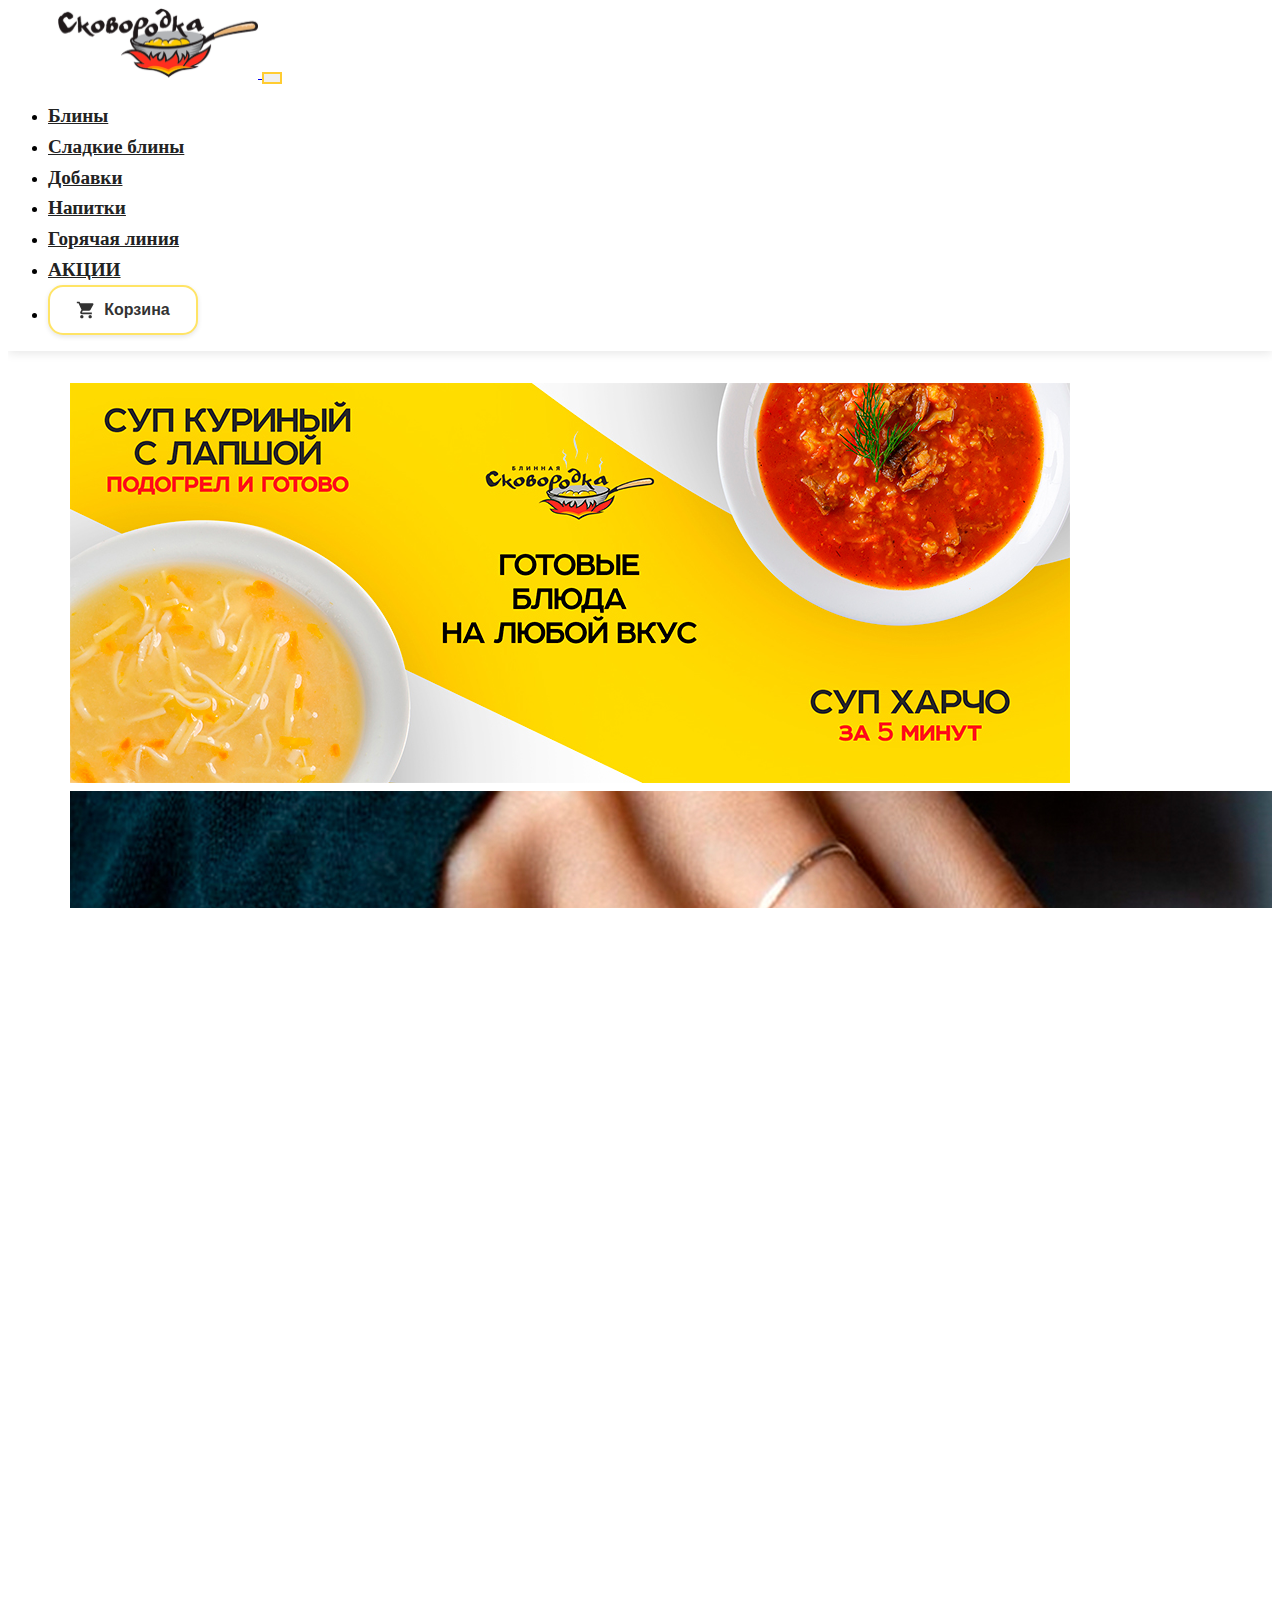
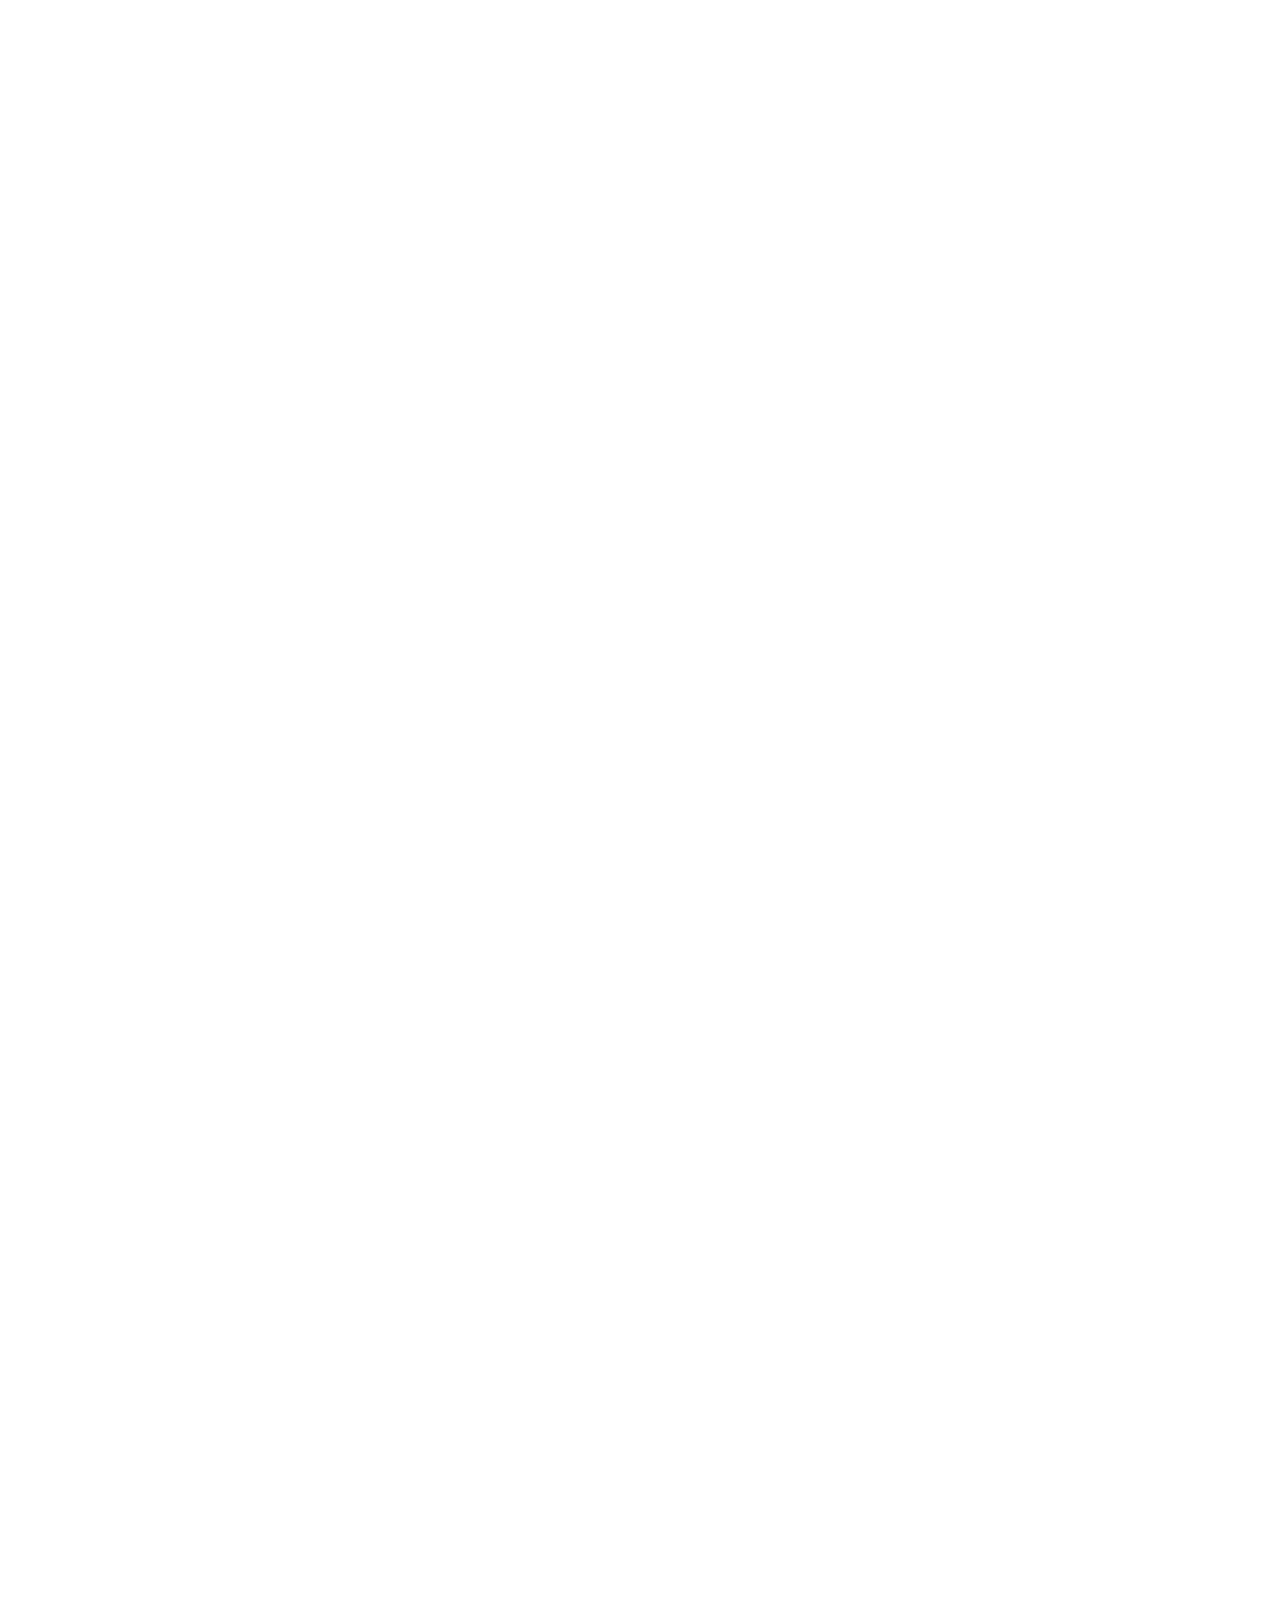
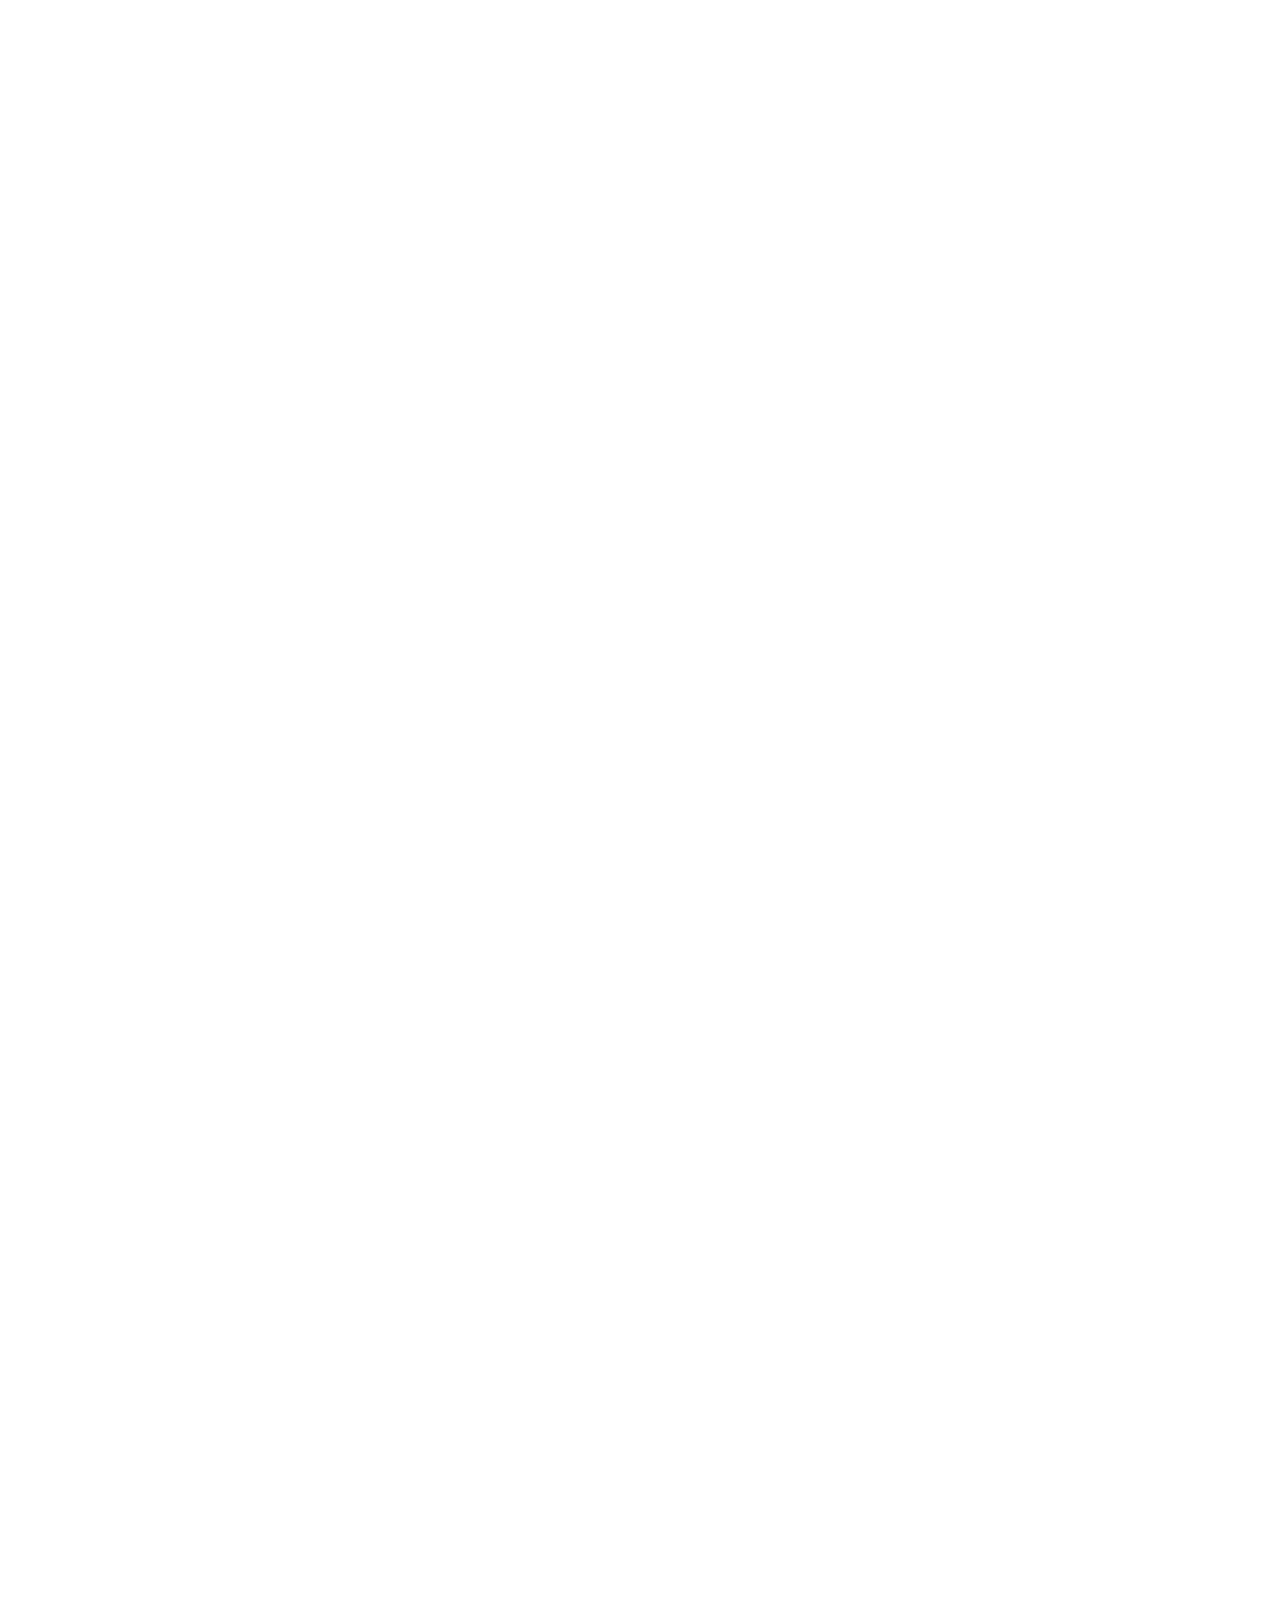
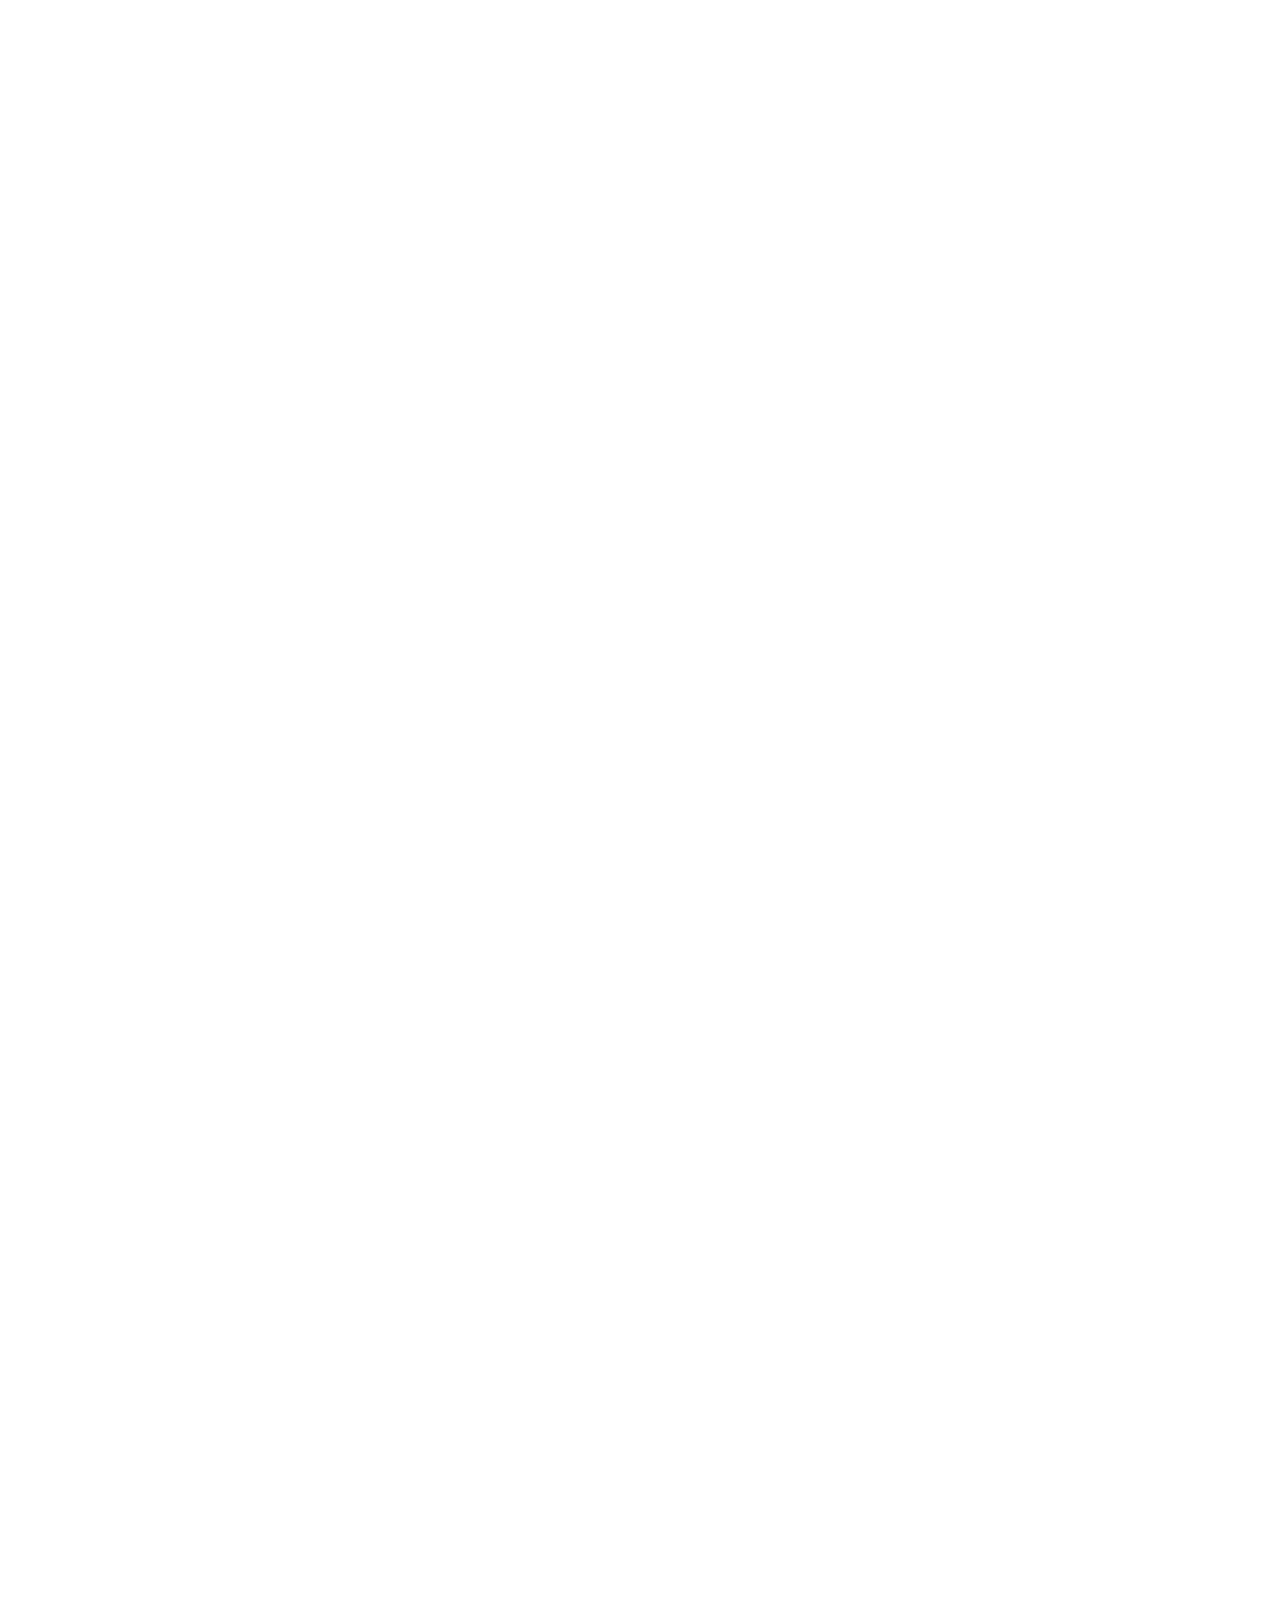
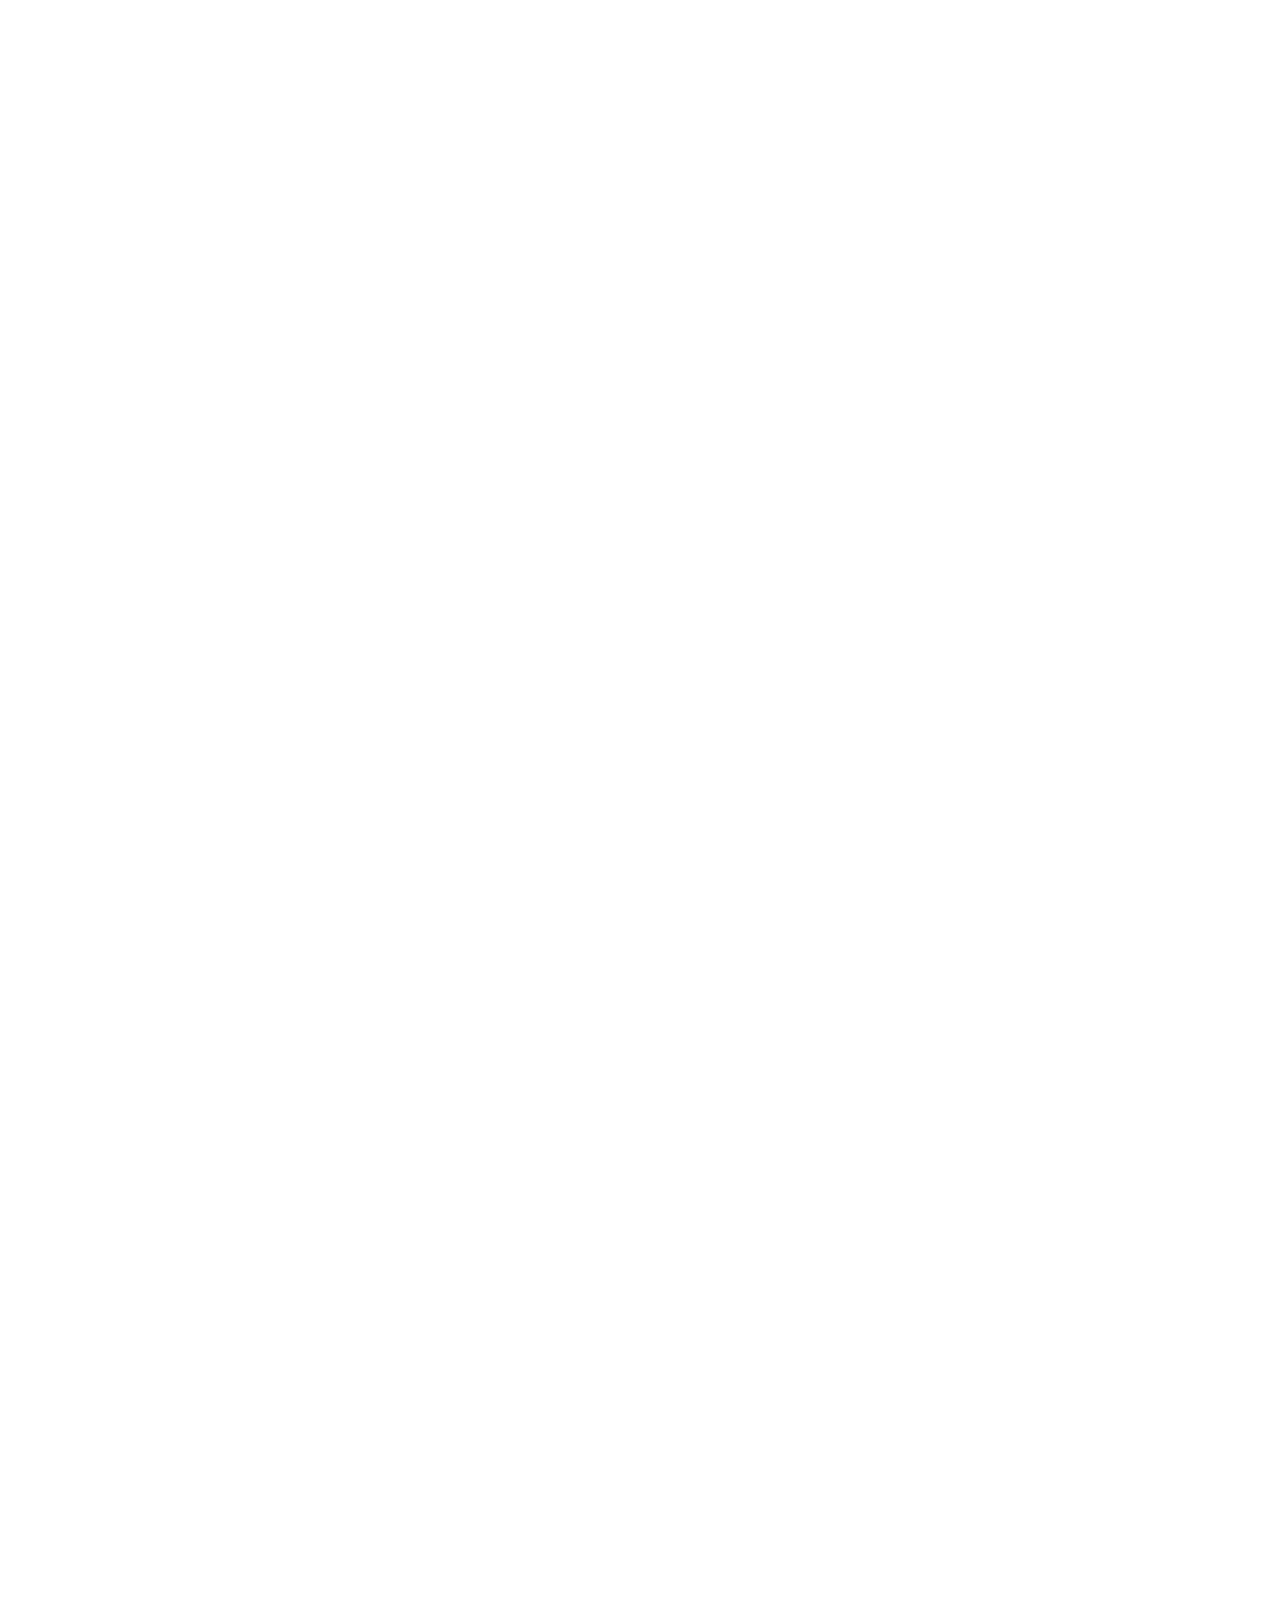
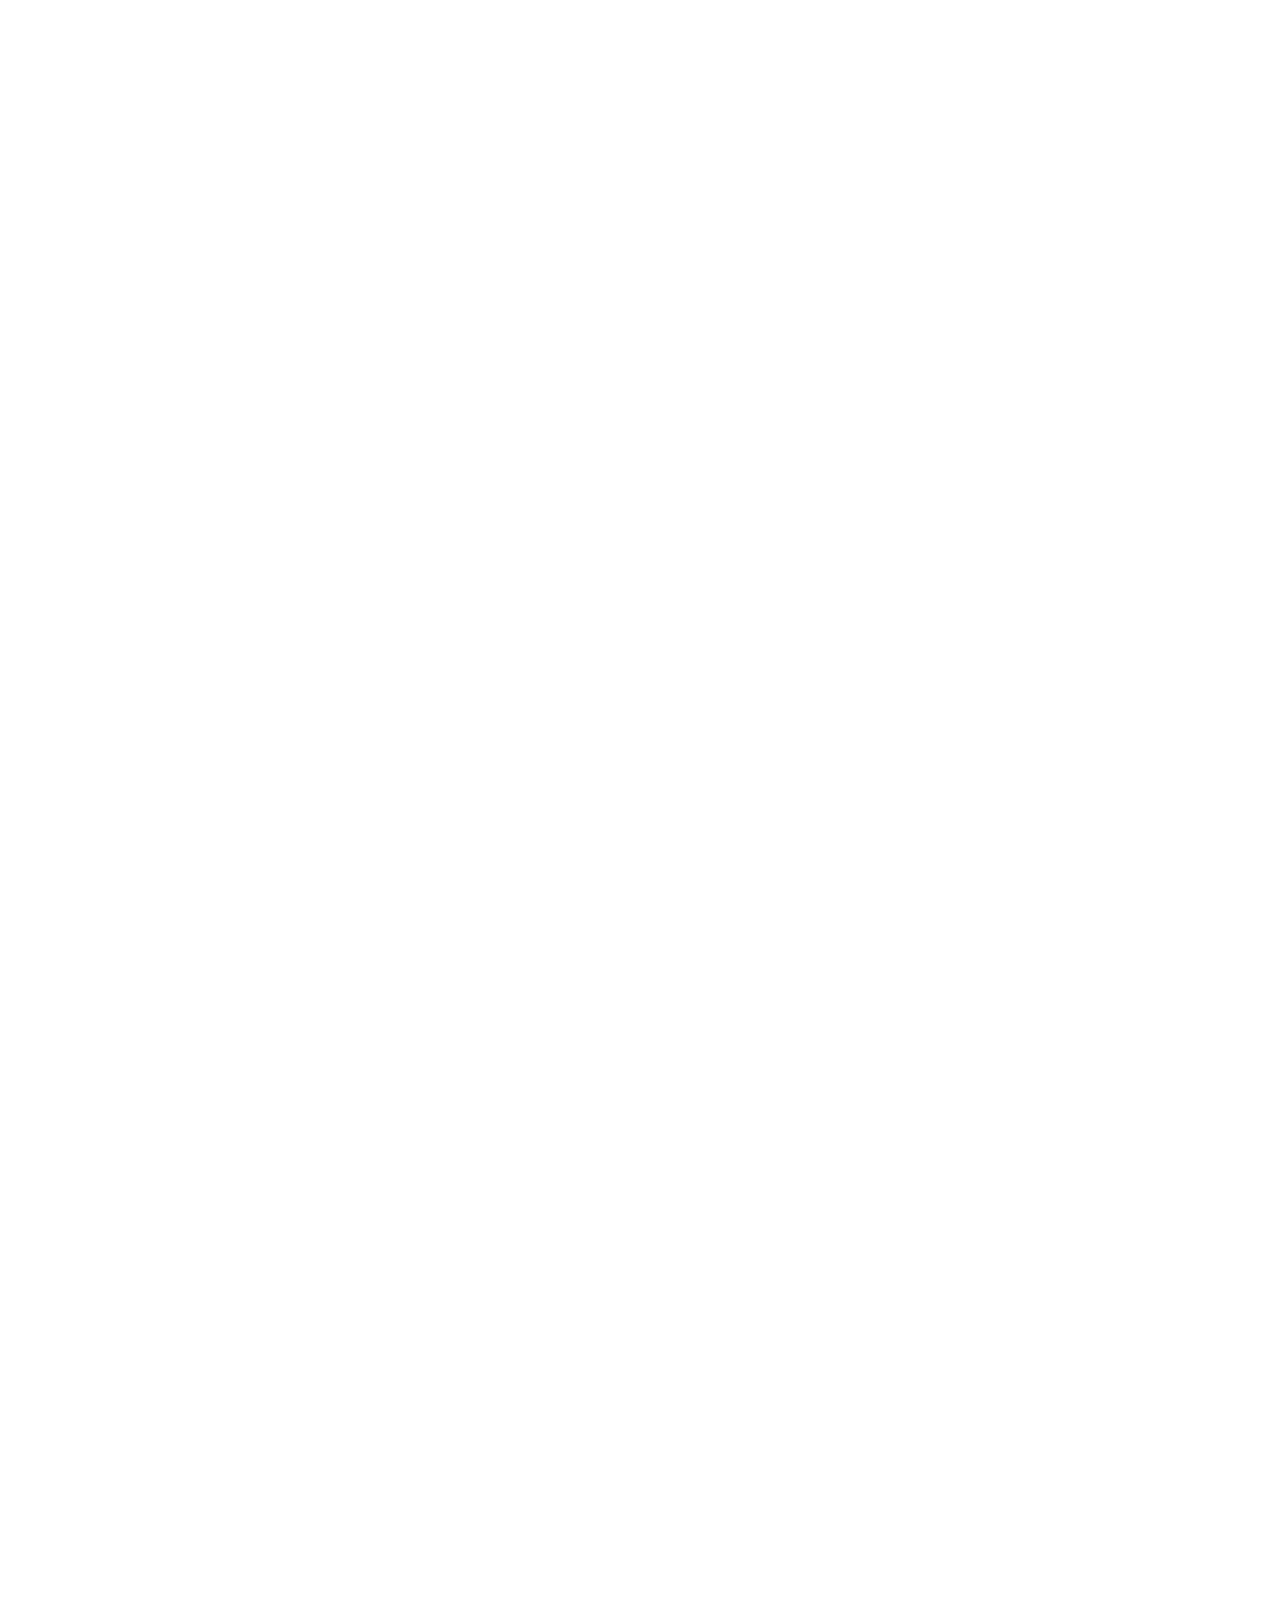
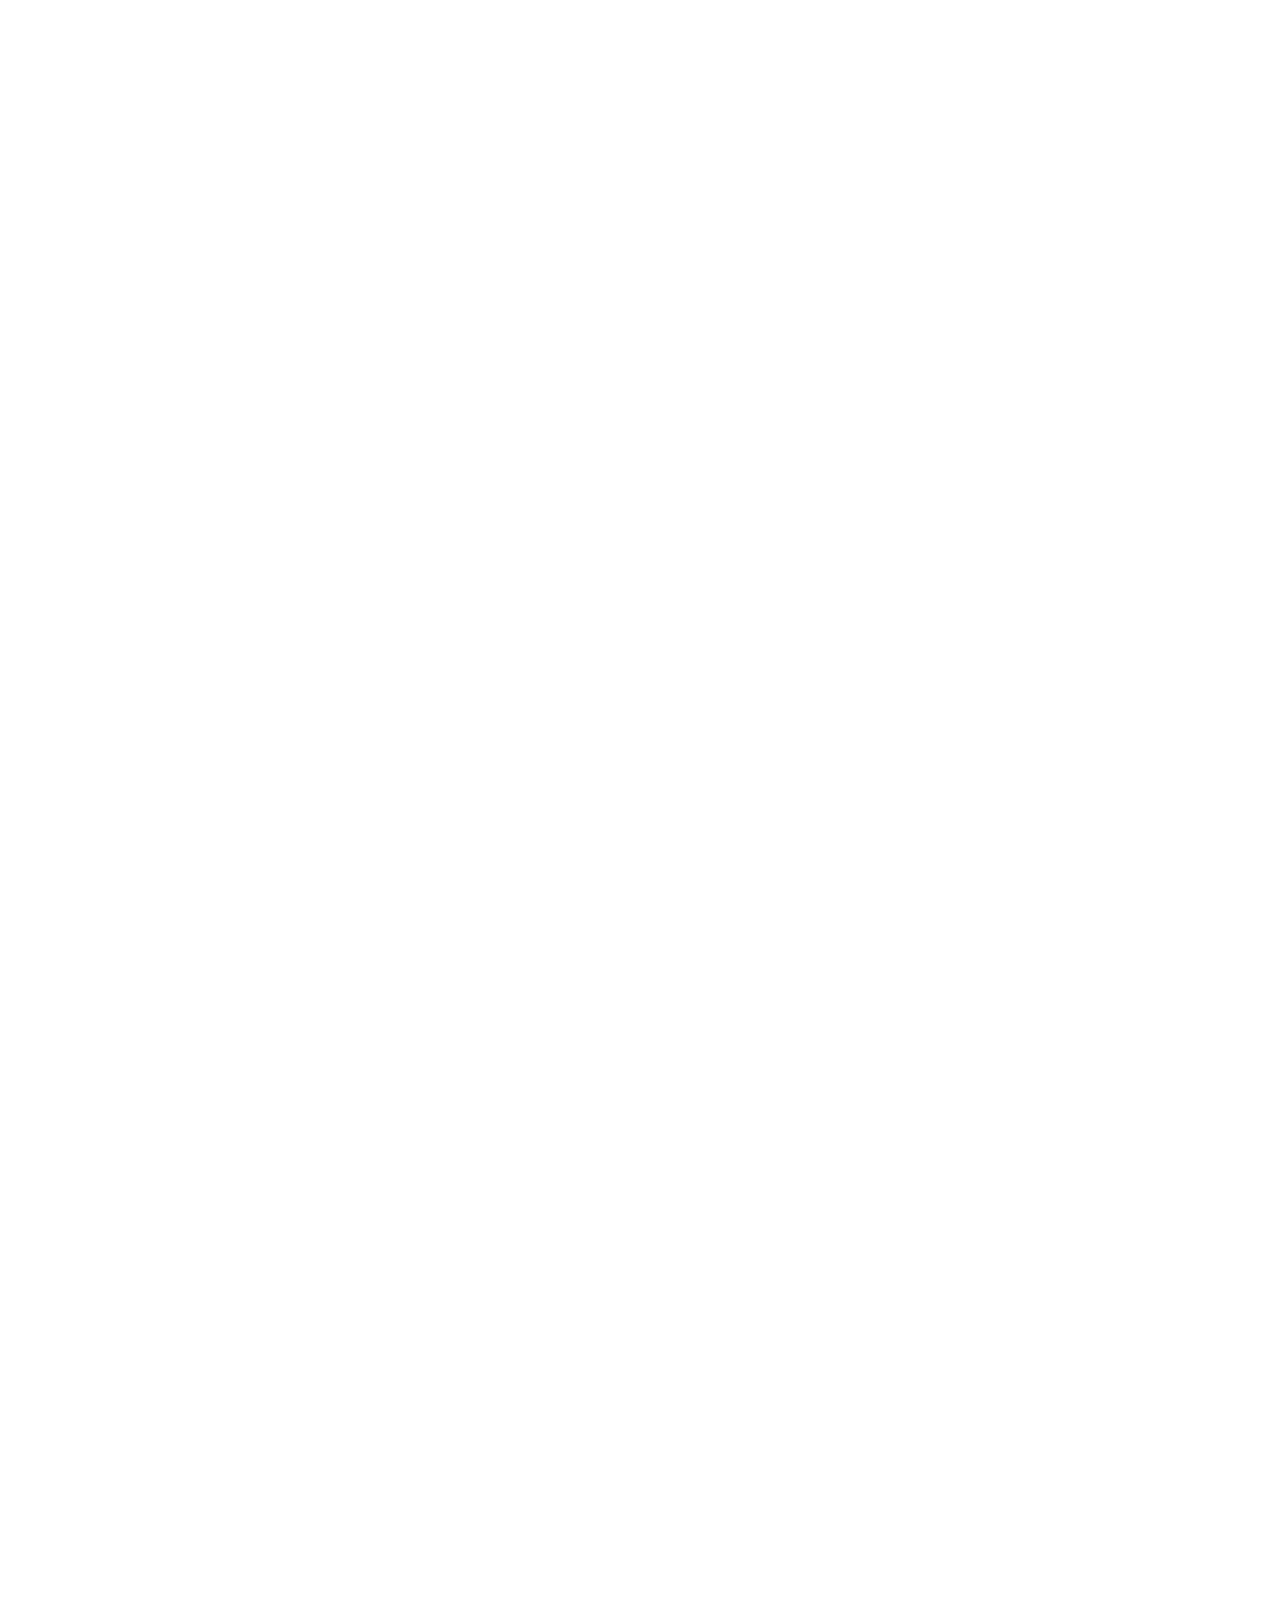
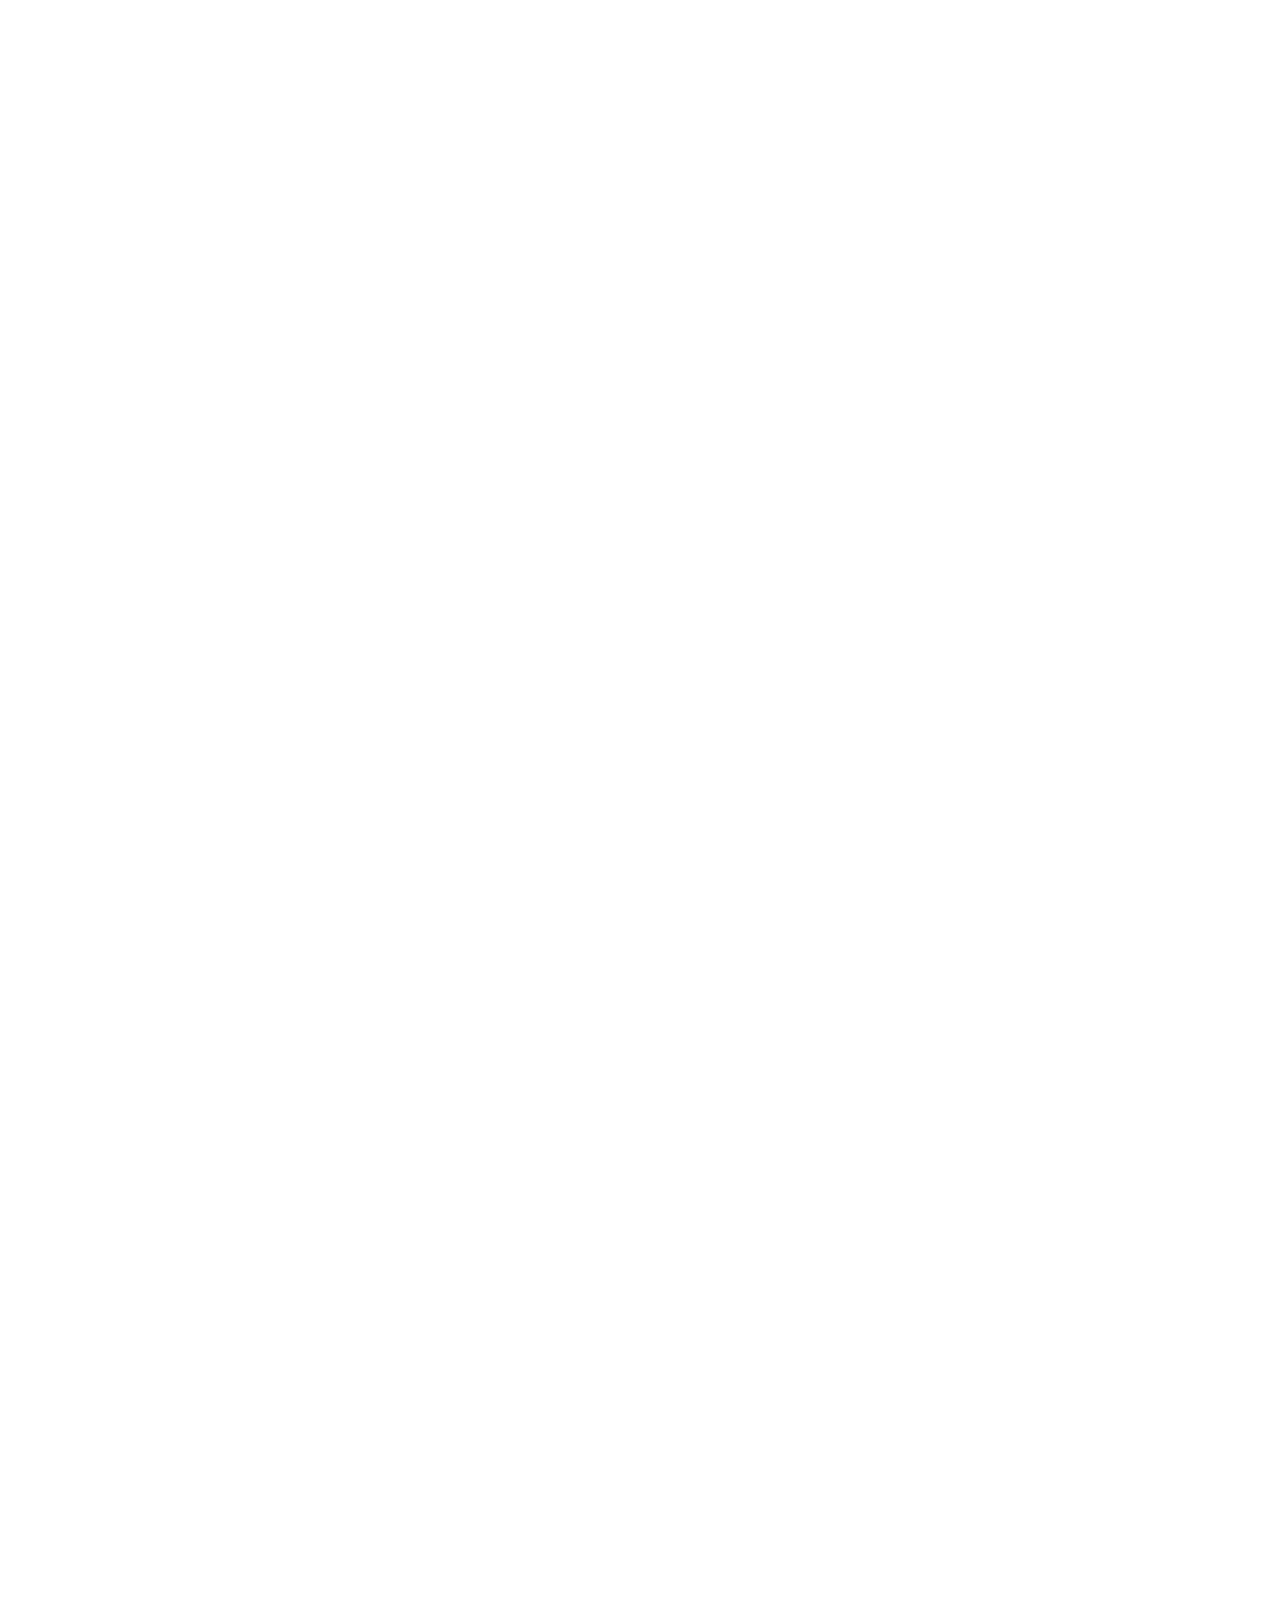
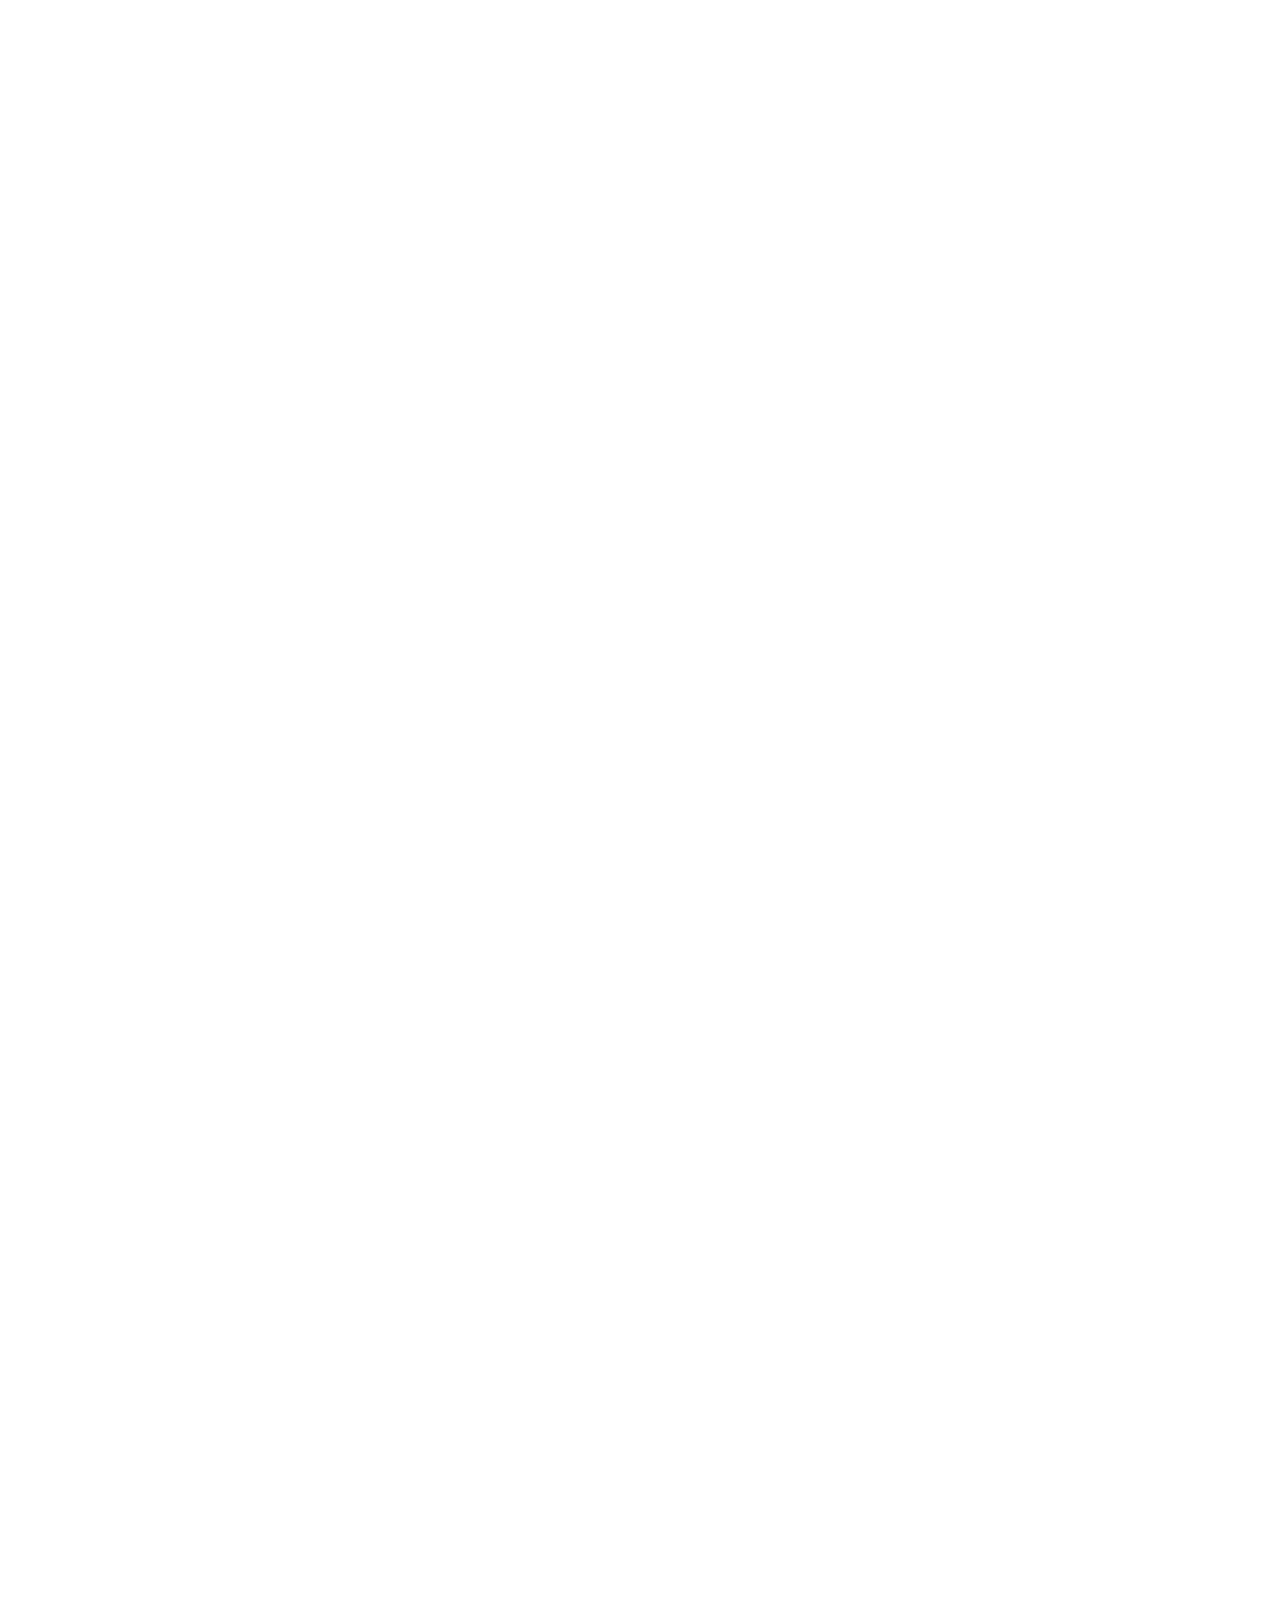
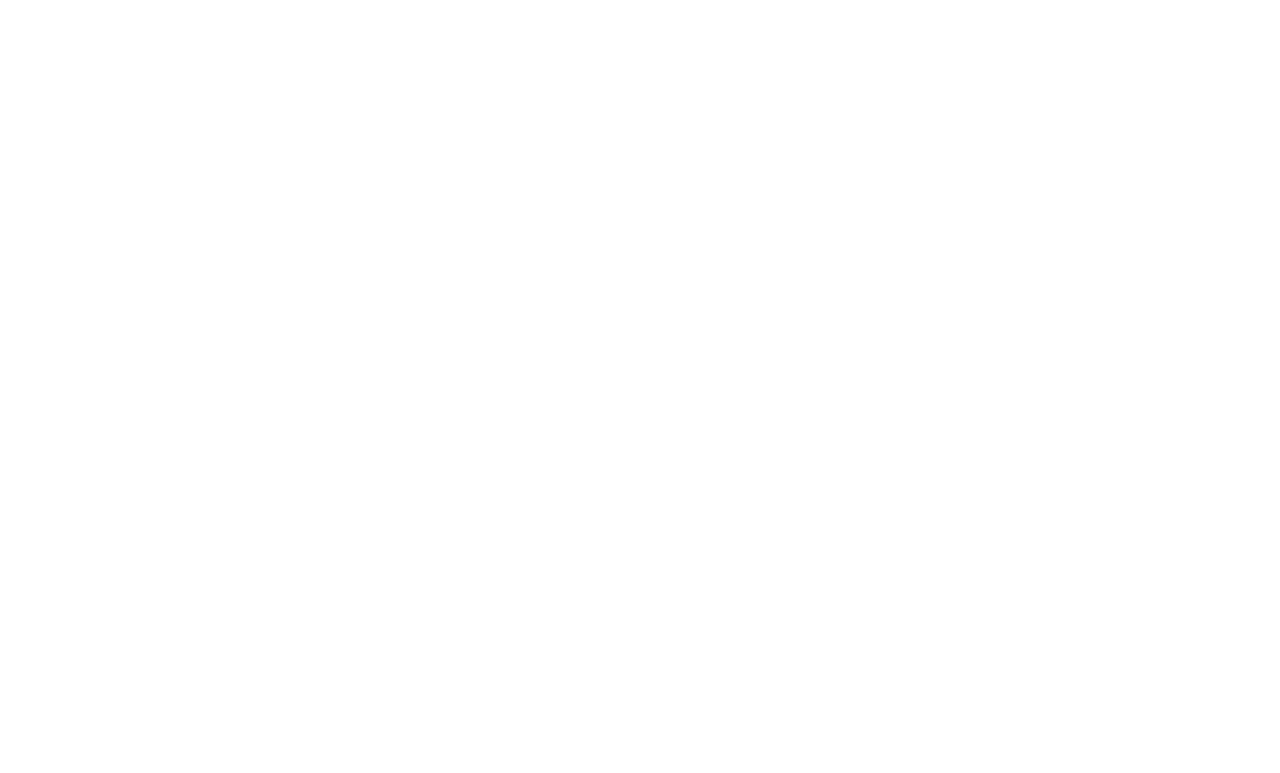
<file: index.html>
<!DOCTYPE html>
<html lang="ru">
<head>
    <meta charset="UTF-8">
    <meta name="viewport" content="width=device-width, initial-scale=1.0">    
    <link href="https://cdn.jsdelivr.net/npm/bootstrap@5.3.8/dist/css/bootstrap.min.css" rel="stylesheet" integrity="sha384-sRIl4kxILFvY47J16cr9ZwB07vP4J8+LH7qKQnuqkuIAvNWLzeN8tE5YBujZqJLB" crossorigin="anonymous">
    <script src="https://cdn.jsdelivr.net/npm/bootstrap@5.3.8/dist/js/bootstrap.bundle.min.js"></script>
    <link rel="stylesheet" href="css/style.css">
    <link rel="icon" type="image/png" href="img/favicon.png">
    <script src="js/script.js"></script>
    <title>Блинная</title>
</head>
<body>
    <!-- Cookie Consent Banner ТОЛЬКО НА ГЛАВНОЙ -->
    <div id="cookieConsent" class="cookie-consent">
        <div class="cookie-header">Мы используем cookie</div>
        <div class="cookie-text">
            Мы используем cookies для улучшения работы сайта и персонализации контента. Продолжая использовать сайт, вы соглашаетесь с использованием cookies.
        </div>
        <button id="cookieAccept" class="cookie-button">
            <svg width="20" height="20" viewBox="0 0 24 24" fill="none" stroke="currentColor" stroke-width="2">
                <path d="M20 6L9 17l-5-5"/>
            </svg>
            Понятно
        </button>
    </div>

    <nav class="navbar navbar-expand-lg" data-bs-theme="light">
        <div class="container-fluid">
            <a class="navbar-logo" href="#">
                <img src="img/1.svg" title="На главную" class="header-logo" alt="logo" width="200">
            </a>
            <button class="navbar-toggler" type="button" data-bs-toggle="collapse" data-bs-target="#navbarNavDropdown" aria-controls="navbarNavDropdown" aria-expanded="false" aria-label="Toggle navigation">
                <span class="navbar-toggler-icon"></span>
            </button>
            <div class="collapse navbar-collapse justify-content-end" id="navbarNavDropdown">
                <ul class="navbar-nav me-5">
                    <li class="nav-item">
                        <a class="nav-link" href="#menu">Блины</a>
                    </li>
                    <li class="nav-item">
                        <a class="nav-link" href="#menu2">Сладкие блины</a>
                    </li>
                    <li class="nav-item">
                        <a class="nav-link" href="#menu3">Добавки</a>
                    </li>
                    <li class="nav-item">
                        <a class="nav-link" href="#menu4">Напитки</a>
                    </li>
                     <li class="nav-item">
                        <a class="nav-link" href="#menu5">Горячая линия</a>
                    </li>
                    <li class="nav-item">
                        <a class="nav-link active" aria-current="page" href="pages/promotion.html">АКЦИИ</a>
                    </li>
                    <li>
                        <button class="cart-button" data-bs-toggle="modal" data-bs-target="#cartModal">
                            <svg class="cart-icon" viewBox="0 0 24 24">
                                <path d="M7 18c-1.1 0-1.99.9-1.99 2S5.9 22 7 22s2-.9 2-2-.9-2-2-2zM1 2v2h2l3.6 7.59-1.35 2.45c-.16.28-.25.61-.25.96 0 1.1.9 2 2 2h12v-2H7.42c-.14 0-.25-.11-.25-.25l.03-.12.9-1.63h7.45c.75 0 1.41-.41 1.75-1.03l3.58-6.49c.08-.14.12-.31.12-.48 0-.55-.45-1-1-1H5.21l-.94-2H1zm16 16c-1.1 0-1.99.9-1.99 2s.89 2 1.99 2 2-.9 2-2-.9-2-2-2z"/>
                            </svg>
                            Корзина
                        </button>
                    </li>
                </ul>
            </div>
        </div>
    </nav>

    <main>
        <div class="carousel-container">  
            <div id="carouselExampleIndicators" class="carousel slide" data-bs-ride="carousel">
                <div class="carousel-inner">
                    <div class="carousel-item active">
                        <img src="img/carousel/src1.jpg" class="d-block w-100" alt="1">
                    </div>
                    <div class="carousel-item">
                        <img src="img/carousel/src2.jpg" class="d-block w-100" alt="2">
                    </div>
                    <!-- <div class="carousel-item">
                        <img src="img/banner/scr3.jpg" class="d-block w-100" alt="3">
                    </div> -->
                    <div class="carousel-item">
                        <img src="img/carousel/scr4.jpg" class="d-block w-100" alt="4">
                    </div>
                </div>
                <button class="carousel-control-prev" type="button" data-bs-target="#carouselExampleIndicators" data-bs-slide="prev">
                    <span class="carousel-control-prev-icon" aria-hidden="true"></span>
                    <span class="visually-hidden">Previous</span>
                </button>
                <button class="carousel-control-next" type="button" data-bs-target="#carouselExampleIndicators" data-bs-slide="next">
                    <span class="carousel-control-next-icon" aria-hidden="true"></span>
                    <span class="visually-hidden">Next</span>
                </button>
            </div>
        </div>

        <section id="menu" class="menu">
            <div class="container">
                <div class="row">
                    <div class="col-12 text-center mb-5">
                        <h2 class="section-title">Наши блины</h2>
                        <p class="section-subtitle">Попробуйте наши самые популярные блинчики с разнообразными начинками</p>
                    </div>
                </div>
            </div>

            <div class="container">
                <div class="row justify-content-center g-5">
                    <!-- Карточка 1 -->
                    <div class="col-xl-3 col-lg-4 col-md-6 col-sm-12">
                        <div class="card custom-card">
                            <img src="img/product/1.jpg" class="card-img-top" alt="Блины с курицей и грибами">
                            <div class="card-body">
                                <h5 class="card-title">Блин</h5>
                                <span>120 г</span>
                                <p class="card-text">Вода, мука пшеничная, масло подсолнечное, меланж яичный сухой, сахар, сывороточно-жировой концентрат сухой, соль, разрыхлитель теста.</p>
                                <button class="btn btn-primary add-to-cart" data-id="1" data-name="Блин" data-price="320">320 руб. - Добавить</button>
                            </div>
                        </div>
                    </div>
                    
                    <!-- Карточка 2 -->
                    <div class="col-xl-3 col-lg-4 col-md-6 col-sm-12">
                        <div class="card custom-card">
                            <img src="img/product/2.jpg" class="card-img-top" alt="Блины с говядиной">
                            <div class="card-body">
                                <h5 class="card-title">Блин с мясным фаршем</h5>
                                <span>120/100 г</span>
                                <p class="card-text">Блин, свинина, говядина, соус бешамель, лук репчатый пассерованный, морковь пассерованная, специи.</p>
                                <button class="btn btn-primary add-to-cart" data-id="2" data-name="Блин с мясным фаршем" data-price="340">340 руб. - Добавить</button>
                            </div>
                        </div>
                    </div>
                    
                    <!-- Карточка 3 -->
                    <div class="col-xl-3 col-lg-4 col-md-6 col-sm-12">
                        <div class="card custom-card">
                            <img src="img/product/3.jpg" class="card-img-top" alt="Блины с лососем">
                            <div class="card-body">
                                <h5 class="card-title">Блин с ветчиной, сыром и помидорами</h5>
                                <span>120/100 г</span>
                                <p class="card-text">Блин, ветчина, сыр полутвёрдый, помидоры свежие, зелень.</p>
                                <button class="btn btn-primary add-to-cart" data-id="3" data-name="Блин с ветчиной, сыром и помидорами" data-price="380">380 руб. - Добавить</button>
                            </div>
                        </div>
                    </div>
                    
                    <!-- Карточка 4 -->
                    <div class="col-xl-3 col-lg-4 col-md-6 col-sm-12">
                        <div class="card custom-card">
                            <img src="img/product/4.jpg" class="card-img-top" alt="Блины с творогом">
                            <div class="card-body">
                                <h5 class="card-title">Блин с грибами в сливках</h5>
                                <span>120/100 г</span>
                                <p class="card-text">Блин, сливки питьевые, шампиньоны жареные, сыр полутвёрдый, масло сливочное, бульон грибной концентрат.</p>
                                <button class="btn btn-primary add-to-cart" data-id="4" data-name="Блин с грибами в сливках" data-price="280">280 руб. - Добавить</button>
                            </div>
                        </div>
                    </div>
                    
                    <!-- Карточка 5 -->
                    <div class="col-xl-3 col-lg-4 col-md-6 col-sm-12">
                        <div class="card custom-card">
                            <img src="img/product/5.jpg" class="card-img-top" alt="Блины с ягодами">
                            <div class="card-body">
                                <h5 class="card-title">Блин с зеленым луком и яйцом</h5>
                                <span>120/100 г</span>
                                <p class="card-text">Блин, лук зеленый свежий, яйцо куриное отварное, майонез, соль.</p>
                                <button class="btn btn-primary add-to-cart" data-id="5" data-name="Блин с зеленым луком и яйцом" data-price="300">300 руб. - Добавить</button>
                            </div>
                        </div>
                    </div>
                    
                    <!-- Карточка 6 -->
                    <div class="col-xl-3 col-lg-4 col-md-6 col-sm-12">
                        <div class="card custom-card">
                            <img src="img/product/6.jpg" class="card-img-top" alt="Блины с шоколадом">
                            <div class="card-body">
                                <h5 class="card-title">Блин с жюльеном</h5>
                                <span>120/100 г</span>
                                <p class="card-text">Блин, соус сметанный, филе куриное отварное, лук репчатый, шампиньоны жареные, язык говяжий отварной, бульон грибной, соль, перец черный молотый.</p>
                                <button class="btn btn-primary add-to-cart" data-id="6" data-name="Блин с жюльеном" data-price="320">320 руб. - Добавить</button>
                            </div>
                        </div>
                    </div>
                    
                    <!-- Карточка 7 -->
                    <div class="col-xl-3 col-lg-4 col-md-6 col-sm-12">
                        <div class="card custom-card">
                            <img src="img/product/7.jpg" class="card-img-top" alt="Блины с яблоками">
                            <div class="card-body">
                                <h5 class="card-title">Блин с индейкой</h5>
                                <span>120/100 г</span>
                                <p class="card-text">Блин, индейка отварная, соус, чернослив, лук репчатый пассерованный, морковь пассерованная, соль.</p>
                                <button class="btn btn-primary add-to-cart" data-id="7" data-name="Блин с индейкой" data-price="260">260 руб. - Добавить</button>
                            </div>
                        </div>
                    </div>
                    
                    <!-- Карточка 8 -->
                    <div class="col-xl-3 col-lg-4 col-md-6 col-sm-12">
                        <div class="card custom-card">
                            <img src="img/product/8.jpg" class="card-img-top" alt="Блины с сыром">
                            <div class="card-body">
                                <h5 class="card-title">Блин с мясом и овощами</h5>
                                <span>120/100 г</span>
                                <p class="card-text">Блин, свинина томленая, соус сметанный, помидоры, лук репчатый пассерованный, морковь, перец сладкий, приправа универсальная, соль, приправа для свинины.</p>
                                <button class="btn btn-primary add-to-cart" data-id="8" data-name="Блин с мясом и овощами" data-price="290">290 руб. - Добавить</button>
                            </div>
                        </div>
                    </div>
                </div>
            </div>
        </section>

        <section id="menu2" class="menu-section">
            <div class="container">
                <div class="row">
                    <div class="col-12 text-center mb-5">
                        <h2 class="section-title">Блины сладкие</h2>
                    </div>
                </div>
            </div>

            <div class="container">
                <div class="row justify-content-center g-5">
                    <!-- Карточка 1 -->
                    <div class="col-xl-3 col-lg-4 col-md-6 col-sm-12">
                        <div class="card custom-card">
                            <img src="img/product/9.jpg" class="card-img-top" alt="Блины с курицей и грибами">
                            <div class="card-body">
                                <h5 class="card-title">Блин «Зимняя вишня»</h5>
                                <span>120/100 г</span>
                                <p class="card-text">Блин, вишня свежемороженая, сахар, вода питьевая, крахмал картофельный, ванилин, корица. Пудра сахарная (сахар белый свекловичный).</p>
                                <button class="btn btn-primary add-to-cart" data-id="9" data-name="Блин «Зимняя вишня»" data-price="320">320 руб. - Добавить</button>
                            </div>
                        </div>
                    </div>
                    
                    <!-- Карточка 2 -->
                    <div class="col-xl-3 col-lg-4 col-md-6 col-sm-12">
                        <div class="card custom-card">
                            <img src="img/product/10.jpg" class="card-img-top" alt="Блины с говядиной">
                            <div class="card-body">
                                <h5 class="card-title">Блин «Снежно-нежный»</h5>
                                <span>120/15/15 г</span>
                                <p class="card-text">Блин, шоколадная паста, маршмеллоу.</p>
                                <button class="btn btn-primary add-to-cart" data-id="10" data-name="Блин «Снежно-нежный»" data-price="340">340 руб. - Добавить</button>
                            </div>
                        </div>
                    </div>
                    
                    <!-- Карточка 3 -->
                    <div class="col-xl-3 col-lg-4 col-md-6 col-sm-12">
                        <div class="card custom-card">
                            <img src="img/product/11.jpg" class="card-img-top" alt="Блины с лососем">
                            <div class="card-body">
                                <h5 class="card-title">Блин с бананами и шоколадом</h5>
                                <span>120/100/40 г</span>
                                <p class="card-text">Блин, бананы свежие, шоколад топлёный (темный шоколад 52%, вода питьевая), мёд, лимонная кислота.</p>
                                <button class="btn btn-primary add-to-cart" data-id="11" data-name="Блин с бананами и шоколадом" data-price="380">380 руб. - Добавить</button>
                            </div>
                        </div>
                    </div>
                    
                    <!-- Карточка 4 -->
                    <div class="col-xl-3 col-lg-4 col-md-6 col-sm-12">
                        <div class="card custom-card">
                            <img src="img/product/12.jpg" class="card-img-top" alt="Блины с творогом">
                            <div class="card-body">
                                <h5 class="card-title">Блин с шоколадом и арахисом</h5>
                                <span>120/40/15 г</span>
                                <p class="card-text">Блин, шоколад топлёный (темный шоколад 52%, вода питьевая.), арахис солёный жареный.</p>
                                <button class="btn btn-primary add-to-cart" data-id="12" data-name="Блин с шоколадом и арахисом" data-price="280">280 руб. - Добавить</button>
                            </div>
                        </div>
                    </div>
                </div>
            </div>
        </section>

        <section id="menu3" class="menu-section">
            <div class="container">
                <div class="row">
                    <div class="col-12 text-center mb-5">
                        <h2 class="section-title">Добавки</h2>
                    </div>
                </div>
            </div>

            <div class="container">
                <div class="row justify-content-center g-5">
                    <!-- Карточка 1 -->
                    <div class="col-xl-3 col-lg-4 col-md-6 col-sm-12">
                        <div class="card custom-card">
                            <img src="img/product/18.jpg" class="card-img-top" alt="Блины с курицей и грибами">
                            <div class="card-body">
                                <h5 class="card-title">Сыр полутвердый тертый</h5>
                                <span>30 г</span>
                                <p class="card-text">Энергетическая ценность на 100 г продукта: 334 ккал белки - 26,8; жиры - 25,2; углеводы - 0;</p>
                                <button class="btn btn-primary add-to-cart" data-id="18" data-name="Сыр полутвердый тертый" data-price="320">320 руб. - Добавить</button>
                            </div>
                        </div>
                    </div>
                    
                    <!-- Карточка 2 -->
                    <div class="col-xl-3 col-lg-4 col-md-6 col-sm-12">
                        <div class="card custom-card">
                            <img src="img/product/19.jpg" class="card-img-top" alt="Блины с говядиной">
                            <div class="card-body">
                                <h5 class="card-title">Бекон жареный</h5>
                                <span>40 г</span>
                                <p class="card-text">Энергетическая ценность на 100 г продукта: 144 ккал белки - 12; жиры - 10; углеводы - 1,5;</p>
                                <button class="btn btn-primary add-to-cart" data-id="19" data-name="Бекон жареный" data-price="340">340 руб. - Добавить</button>
                            </div>
                        </div>
                    </div>
                    
                    <!-- Карточка 3 -->
                    <div class="col-xl-3 col-lg-4 col-md-6 col-sm-12">
                        <div class="card custom-card">
                            <img src="img/product/20.jpg" class="card-img-top" alt="Блины с лососем">
                            <div class="card-body">
                                <h5 class="card-title">Ветчина</h5>
                                <span>50 г</span>
                                <p class="card-text">Энергетическая ценность на 100 г продукта: 160 ккал белки - 12; жиры - 12; углеводы - 5,5;</p>
                                <button class="btn btn-primary add-to-cart" data-id="20" data-name="Ветчина" data-price="380">380 руб. - Добавить</button>
                            </div>
                        </div>
                    </div>
                    
                    <!-- Карточка 4 -->
                    <div class="col-xl-3 col-lg-4 col-md-6 col-sm-12">
                        <div class="card custom-card">
                            <img src="img/product/21.jpg" class="card-img-top" alt="Блины с творогом">
                            <div class="card-body">
                                <h5 class="card-title">Укроп</h5>
                                <span>5 г</span>
                                <p class="card-text">Энергетическая ценность на 100 г продукта: 43 ккал белки - 3,5; жиры - 1,1; углеводы - 4,9;</p>
                                <button class="btn btn-primary add-to-cart" data-id="21" data-name="Укроп" data-price="280">280 руб. - Добавить</button>
                            </div>
                        </div>
                    </div>
                    
                    <!-- Карточка 5 -->
                    <div class="col-xl-3 col-lg-4 col-md-6 col-sm-12">
                        <div class="card custom-card">
                            <img src="img/product/22.jpg" class="card-img-top" alt="Блины с творогом">
                            <div class="card-body">
                                <h5 class="card-title">Лук зеленый</h5>
                                <span>15 г</span>
                                <p class="card-text">Энергетическая ценность на 100 г продукта: 20 ккал белки - 1,3; жиры - 0,1; углеводы - 3,2;</p>
                                <button class="btn btn-primary add-to-cart" data-id="22" data-name="Лук зеленый" data-price="280">280 руб. - Добавить</button>
                            </div>
                        </div>
                    </div>
                    
                    <!-- Карточка 6 -->
                    <div class="col-xl-3 col-lg-4 col-md-6 col-sm-12">
                        <div class="card custom-card">
                            <img src="img/product/23.jpg" class="card-img-top" alt="Блины с творогом">
                            <div class="card-body">
                                <h5 class="card-title">Сметана</h5>
                                <span>50 г</span>
                                <p class="card-text">Энергетическая ценность на 100 г продукта: 204 ккал белки - 2,5; жиры - 20; углеводы - 3,4;</p>
                                <button class="btn btn-primary add-to-cart" data-id="23" data-name="Сметана" data-price="280">280 руб. - Добавить</button>
                            </div>
                        </div>
                    </div>

                    <!-- Карточка 7 -->
                    <div class="col-xl-3 col-lg-4 col-md-6 col-sm-12">
                        <div class="card custom-card">
                            <img src="img/product/24.jpg" class="card-img-top" alt="Блины с творогом">
                            <div class="card-body">
                                <h5 class="card-title">Соус чесночный</h5>
                                <span>50 г</span>
                                <p class="card-text">Майонез, чеснок, зелень. Энергетическая ценность на 100 г продукта: 579 ккал белки - 3,3; жиры - 61,1; углеводы - 4,6;</p>
                                <button class="btn btn-primary add-to-cart" data-id="24" data-name="Соус чесночный" data-price="280">280 руб. - Добавить</button>
                            </div>
                        </div>
                    </div>

                    <!-- Карточка 8 -->
                    <div class="col-xl-3 col-lg-4 col-md-6 col-sm-12">
                        <div class="card custom-card">
                            <img src="img/product/25.jpg" class="card-img-top" alt="Блины с творогом">
                            <div class="card-body">
                                <h5 class="card-title">Соус тартар</h5>
                                <span>50 г</span>
                                <p class="card-text">Энергетическая ценность на 100 г продукта: 340 ккал белки - 0,8; жиры - 35; углеводы - 6,4;</p>
                                <button class="btn btn-primary add-to-cart" data-id="25" data-name="Соус тартар" data-price="280">280 руб. - Добавить</button>
                            </div>
                        </div>
                    </div>
                </div>
            </div>
        </section>

        <section id="menu4" class="menu-section">
            <div class="container">
                <div class="row">
                    <div class="col-12 text-center mb-5">
                        <h2 class="section-title">Напитки</h2>
                    </div>
                </div>
            </div>

            <div class="container">
                <div class="row justify-content-center g-5">
                    <!-- Карточка 1 -->
                    <div class="col-xl-3 col-lg-4 col-md-6 col-sm-12">
                        <div class="card custom-card">
                            <img src="img/product/16.jpg" class="card-img-top" alt="Блины с курицей и грибами">
                            <div class="card-body">
                                <h5 class="card-title">Натуральный клюквенный напиток</h5>
                                <span>0.2 л</span>
                                <p class="card-text">Вода питьевая, клюква свежемороженная, сахар. Энергетическая ценность на 100 г продукта: 44 ккал белки - 0,1; жиры - 0; углеводы - 11;</p>
                                <button class="btn btn-primary add-to-cart" data-id="16" data-name="Натуральный клюквенный напиток" data-price="320">320 руб. - Добавить</button>
                            </div>
                        </div>
                    </div>
                    
                    <!-- Карточка 2 -->
                    <div class="col-xl-3 col-lg-4 col-md-6 col-sm-12">
                        <div class="card custom-card">
                            <img src="img/product/17.jpg" class="card-img-top" alt="Блины с говядиной">
                            <div class="card-body">
                                <h5 class="card-title">Сок (в ассортименте)</h5>
                                <span>0.2 л</span>
                                <p class="card-text"></p>
                                <button class="btn btn-primary add-to-cart" data-id="17" data-name="Сок (в ассортименте)" data-price="340">340 руб. - Добавить</button>
                            </div>
                        </div>
                    </div>                             
                </div>
            </div>
        </section>
    </main>

    <footer class="footer">

        <div class="footer-content">
        <div class="footer-section footer-logo-section">
            <a href="#" class="footer-logo-link">
                <img src="img/1.svg" class="footer-logo" alt="Блинная Сковородка" width="300">
            </a>
        </div>

            <div class="footer-section">
                <h3>О компании</h3>
                <p>Мы создаем качественные продукты для наших клиентов с 2020 года.</p>
            </div>
            
            <div class="footer-section">
                <h3>Часы работы:</h3>
                <p>Ежедневно 9:00-21:00</p>
            </div>

            <div class="footer-section">
                <h3>Контакты</h3>
                <p>Email: info@example.com</p>
                <div class="phone-wrapper">
                <div class="phone-label">Телефон:</div>
                <button class="phone-btn" data-bs-toggle="modal" data-bs-target="#callModal">
                    +7 (999) 1233000
                </button>
            </div>
            </div>
            
            <div class="footer-section">
                <h3>Быстрые ссылки</h3>
                <ul class="footer-links">
                    <li><a href="#">Главная</a></li>
                    <li><a href="#menu">Меню</a></li>
                    <li><a href="pages/promotion.html">Акции</a></li>
                </ul>
            </div>
            
            <div class="footer-section">
                <h3>Социальные сети</h3>
                <div class="social-links">
                    <a href="#">VK</a>
                    <a href="#">Telegram</a>
                    <a href="#">YouTube</a>
                </div>
            </div>
        </div>
        
        <div class="footer-bottom">
            <p>&copy; 2025 Блинная Сковородка. Все права защищены.</p>
        </div>
    </footer>


        <!-- Модальное окно корзины -->
    <div class="modal fade" id="cartModal" tabindex="-1" aria-labelledby="cartModalLabel" aria-hidden="true">
        <div class="modal-dialog modal-lg">
            <div class="modal-content">
                <div class="modal-header">
                    <h5 class="modal-title" id="cartModalLabel">Ваша корзина</h5>
                    <button type="button" class="btn-close" data-bs-dismiss="modal" aria-label="Close"></button>
                </div>
                <div class="modal-body">
                    <div class="cart-items">
                        <!-- Товары будут добавляться сюда -->
                    </div>
                    <div class="cart-total text-end mt-3">
                        <h5>Итого: <span class="total-price">0</span> руб.</h5>
                    </div>
                </div>
                <div class="modal-footer">
                    <button type="button" class="btn btn-secondary" data-bs-dismiss="modal">Продолжить покупки</button>
                    <button type="button" class="btn btn-warning clear-cart">Очистить корзину</button>
                    <button type="button" class="btn btn-success">Оформить заказ</button>
                </div>
            </div>
        </div>
    </div>

    <!-- Модальное окно подтверждения звонка -->
<div class="modal fade" id="callModal" tabindex="-1" aria-labelledby="callModalLabel" aria-hidden="true">
    <div class="modal-dialog">
        <div class="modal-content">
            <div class="modal-header">
                <h5 class="modal-title" id="callModalLabel">Подтверждение звонка</h5>
                <button type="button" class="btn-close" data-bs-dismiss="modal" aria-label="Close"></button>
            </div>
            <div class="modal-body">
                <p class="call-confirmation-text">
                    <span class="call-text">Хотите позвонить по номеру</span>
                    <strong class="phone-number">+7 (999) 123-3000</strong>
                    <span class="call-text">?</span>
                </p>
            </div>
            <div class="modal-footer">
                <button type="button" class="btn btn-secondary" data-bs-dismiss="modal">Отмена</button>
                <button type="button" class="btn btn-success" id="confirmCall">Позвонить</button>
            </div>
        </div>
    </div>
</div>
        <!-- Кнопка "Наверх" -->
<button id="backToTop" class="back-to-top-btn" aria-label="Наверх">
    <svg width="24" height="24" viewBox="0 0 24 24" fill="none" stroke="currentColor" stroke-width="2">
        <path d="M18 15l-6-6-6 6"/>
    </svg>
</button>



</body>

</html>
</file>
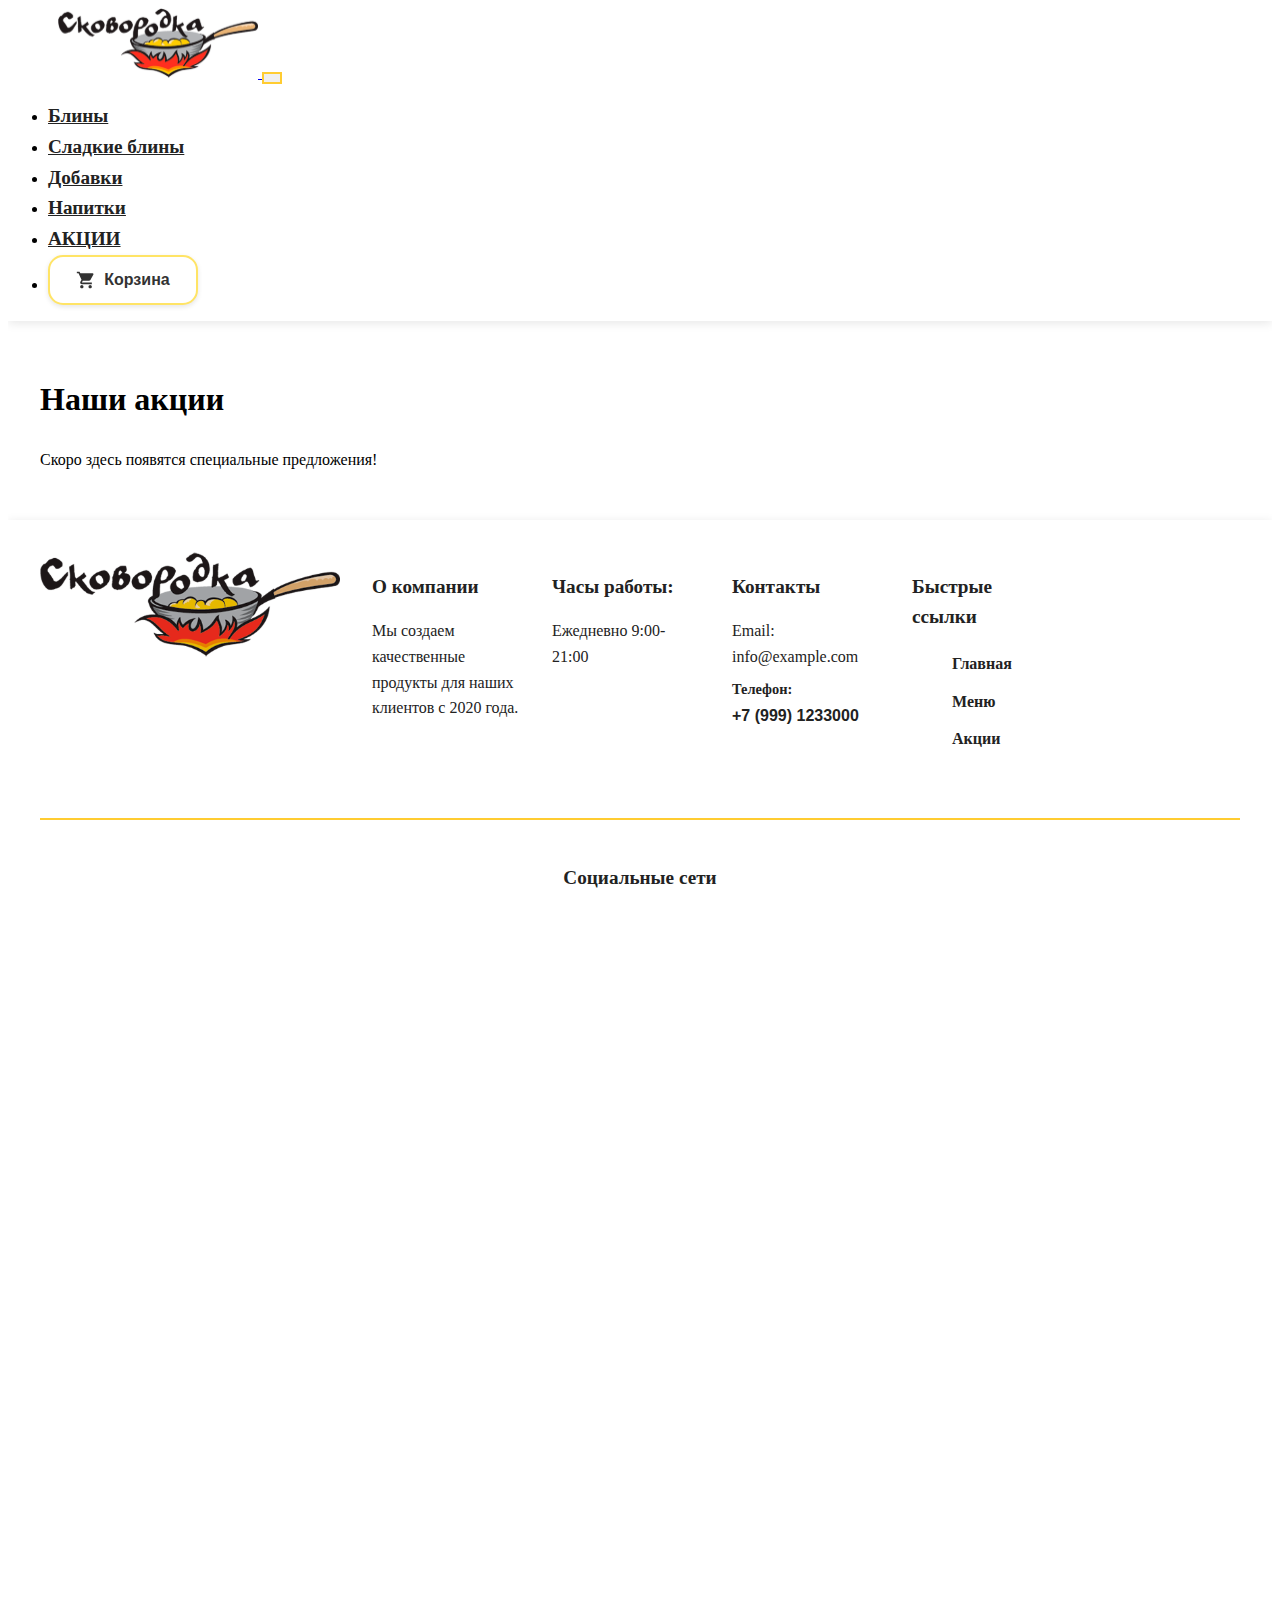
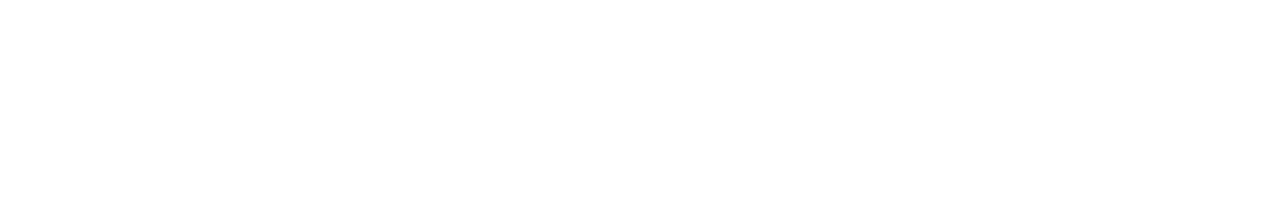
<file: pages/promotion.html>
<!DOCTYPE html>
<html lang="ru">
<head>
    <meta charset="UTF-8">
    <meta name="viewport" content="width=device-width, initial-scale=1.0">    
    <link href="https://cdn.jsdelivr.net/npm/bootstrap@5.3.8/dist/css/bootstrap.min.css" rel="stylesheet" integrity="sha384-sRIl4kxILFvY47J16cr9ZwB07vP4J8+LH7qKQnuqkuIAvNWLzeN8tE5YBujZqJLB" crossorigin="anonymous">
    <script src="https://cdn.jsdelivr.net/npm/bootstrap@5.3.8/dist/js/bootstrap.bundle.min.js"></script>
    <link rel="stylesheet" href="../css/style.css">
    <link rel="icon" type="image/png" href="../img/favicon.png">
    <script src="../js/script.js"></script>
    <title>Блинная</title>
</head>
<body>
       <nav class="navbar navbar-expand-lg" data-bs-theme="light">
        <div class="container-fluid">
            <a class="navbar-logo" href="../index.html">
                <img src="../img/1.svg" title="На главную" class="header-logo" alt="logo" width="200">
            </a>
            <button class="navbar-toggler" type="button" data-bs-toggle="collapse" data-bs-target="#navbarNavDropdown" aria-controls="navbarNavDropdown" aria-expanded="false" aria-label="Toggle navigation">
                <span class="navbar-toggler-icon"></span>
            </button>
            <div class="collapse navbar-collapse justify-content-end" id="navbarNavDropdown">
                <ul class="navbar-nav me-5">
                    <li class="nav-item">
                        <a class="nav-link" href="../index.html#menu">Блины</a>
                    </li>
                    <li class="nav-item">
                        <a class="nav-link" href="../index.html#menu2">Сладкие блины</a>
                    </li>
                    <li class="nav-item">
                        <a class="nav-link" href="../index.html#menu3">Добавки</a>
                    </li>
                    <li class="nav-item">
                        <a class="nav-link" href="../index.html#menu4">Напитки</a>
                    </li>
                    <li class="nav-item">
                        <a class="nav-link active" aria-current="page" href="#">АКЦИИ</a>
                    </li>
                    <li>
                        <button class="cart-button" data-bs-toggle="modal" data-bs-target="#cartModal">
                            <svg class="cart-icon" viewBox="0 0 24 24">
                                <path d="M7 18c-1.1 0-1.99.9-1.99 2S5.9 22 7 22s2-.9 2-2-.9-2-2-2zM1 2v2h2l3.6 7.59-1.35 2.45c-.16.28-.25.61-.25.96 0 1.1.9 2 2 2h12v-2H7.42c-.14 0-.25-.11-.25-.25l.03-.12.9-1.63h7.45c.75 0 1.41-.41 1.75-1.03l3.58-6.49c.08-.14.12-.31.12-.48 0-.55-.45-1-1-1H5.21l-.94-2H1zm16 16c-1.1 0-1.99.9-1.99 2s.89 2 1.99 2 2-.9 2-2-.9-2-2-2z"/>
                            </svg>
                            Корзина
                        </button>
                    </li>
                </ul>
            </div>
        </div>
    </nav>

        <main>
    <div class="container my-5">
        <div class="row">
            <div class="col-12 text-center">
                <h1>Наши акции</h1>
                <p>Скоро здесь появятся специальные предложения!</p>
            </div>
        </div>
    </div>
</main>
        

    <footer class="footer">

        <div class="footer-content">
        <div class="footer-section footer-logo-section">
            <a href="../index.html" class="footer-logo-link">
                <img src="../img/1.svg" class="footer-logo" alt="Блинная Сковородка" width="300">
            </a>
        </div>

            <div class="footer-section">
                <h3>О компании</h3>
                <p>Мы создаем качественные продукты для наших клиентов с 2020 года.</p>
            </div>
            
            <div class="footer-section">
                <h3>Часы работы:</h3>
                <p>Ежедневно 9:00-21:00</p>
            </div>

            <div class="footer-section">
                <h3>Контакты</h3>
                <p>Email: info@example.com</p>
                <div class="phone-wrapper">
                <div class="phone-label">Телефон:</div>
                <button class="phone-btn" data-bs-toggle="modal" data-bs-target="#callModal">
                    +7 (999) 1233000
                </button>
            </div>
            </div>
            
            <div class="footer-section">
                <h3>Быстрые ссылки</h3>
                <ul class="footer-links">
                    <li><a href="../index.html">Главная</a></li>
                    <li><a href="../index.html#menu">Меню</a></li>
                    <li><a href="#">Акции</a></li>
                </ul>
            </div>
            
            <div class="footer-section">
                <h3>Социальные сети</h3>
                <div class="social-links">
                    <a href="#">VK</a>
                    <a href="#">Telegram</a>
                    <a href="#">YouTube</a>
                </div>
            </div>
        </div>
        
        <div class="footer-bottom">
            <p>&copy; 2025 Блинная Сковородка. Все права защищены.</p>
        </div>
    </footer>


        <!-- Модальное окно корзины -->
    <div class="modal fade" id="cartModal" tabindex="-1" aria-labelledby="cartModalLabel" aria-hidden="true">
        <div class="modal-dialog modal-lg">
            <div class="modal-content">
                <div class="modal-header">
                    <h5 class="modal-title" id="cartModalLabel">Ваша корзина</h5>
                    <button type="button" class="btn-close" data-bs-dismiss="modal" aria-label="Close"></button>
                </div>
                <div class="modal-body">
                    <div class="cart-items">
                        <!-- Товары будут добавляться сюда -->
                    </div>
                    <div class="cart-total text-end mt-3">
                        <h5>Итого: <span class="total-price">0</span> руб.</h5>
                    </div>
                </div>
                <div class="modal-footer">
                    <button type="button" class="btn btn-secondary" data-bs-dismiss="modal">Продолжить покупки</button>
                    <button type="button" class="btn btn-warning clear-cart">Очистить корзину</button>
                    <button type="button" class="btn btn-success">Оформить заказ</button>
                </div>
            </div>
        </div>
    </div>

    <!-- Модальное окно подтверждения звонка -->
<div class="modal fade" id="callModal" tabindex="-1" aria-labelledby="callModalLabel" aria-hidden="true">
    <div class="modal-dialog">
        <div class="modal-content">
            <div class="modal-header">
                <h5 class="modal-title" id="callModalLabel">Подтверждение звонка</h5>
                <button type="button" class="btn-close" data-bs-dismiss="modal" aria-label="Close"></button>
            </div>
            <div class="modal-body">
                <p class="call-confirmation-text">
                    <span class="call-text">Хотите позвонить по номеру</span>
                    <strong class="phone-number">+7 (999) 123-3000</strong>
                    <span class="call-text">?</span>
                </p>
            </div>
            <div class="modal-footer">
                <button type="button" class="btn btn-secondary" data-bs-dismiss="modal">Отмена</button>
                <button type="button" class="btn btn-success" id="confirmCall">Позвонить</button>
            </div>
        </div>
    </div>
</div>


  
</body>
</html>
</file>
<file: css/style.css>
html, body {
    height: 100%;
    overflow-y: scroll;
}

body {
    line-height: 1.6;
    min-height: 100vh;
    display: flex;
    flex-direction: column;
    overflow-x: hidden;
}

/* Скрываем скролл на главной странице */
    body {
        overflow-y: scroll; /* Всегда резервируем место для скролла */
    }
    
    body::-webkit-scrollbar {
        width: 0px;  /* Убираем скроллбар в WebKit браузерах (Chrome, Safari) */
        background: transparent; /* Делаем прозрачным */
    }
    
    /* Для Firefox */
    html {
        scrollbar-width: none; /* Убираем скроллбар */
    }
    
    /* Для Internet Explorer и Edge */
    body {
        -ms-overflow-style: none; /* Убираем скроллбар */
    }

.navbar {
    background-color: white;
    box-shadow: 0 2px 10px rgba(0, 0, 0, 0.1);
}

.navbar-nav {
    gap: 15px !important;
}

.navbar-logo {
    margin-left: 50px !important
}

.navbar-nav .nav-link {
    color: #222;
    font-size: 1.2rem; 
    font-weight: 600;
}

.navbar-nav .nav-link:hover {
    color: #ffcc31 !important
}
/* Стили для желтого бургер-меню */
.navbar-toggler {
    border: 2px solid #ffcc31;
    padding: 4px 8px;
}

.navbar-toggler:focus {
    box-shadow: 0 0 0 2px rgba(255, 204, 49, 0.5);
}

.navbar-toggler-icon {
    background-image: url("data:image/svg+xml,%3csvg xmlns='http://www.w3.org/2000/svg' viewBox='0 0 30 30'%3e%3cpath stroke='%23ffcc31' stroke-linecap='round' stroke-miterlimit='10' stroke-width='2' d='M4 7h22M4 15h22M4 23h22'/%3e%3c/svg%3e");
}

/* Эффекты при наведении */
.navbar-toggler:hover {
    background-color: rgba(255, 204, 49, 0.1);
    border-color: #ffc400;
}

.navbar-toggler:hover .navbar-toggler-icon {
    background-image: url("data:image/svg+xml,%3csvg xmlns='http://www.w3.org/2000/svg' viewBox='0 0 30 30'%3e%3cpath stroke='%23ffc400' stroke-linecap='round' stroke-miterlimit='10' stroke-width='2' d='M4 7h22M4 15h22M4 23h22'/%3e%3c/svg%3e");
}

/* Для мобильного меню (бургера) */
@media (max-width: 991.98px) {
    .navbar-collapse {
        text-align: center;
    }
    
    .navbar-nav {
        align-items: center !important;
    }
    
    .nav-item {
        width: 100%;
        text-align: center;
    }
    
    .nav-link {
        display: inline-block;
        padding: 10px 0 !important;
    }
    
    .cart-button {
        margin: 10px auto;
    }
}

.navbar-nav .nav-link.active:hover {
    color: #ffcc31 !important
}

.cart-button {
    width: 150px;
    height: 50px;
    background-color: white;
    border: 2px solid #ffe466;
    border-radius: 15px; 
    display: flex;
    align-items: center;
    justify-content: center;
    gap: 8px;
    cursor: pointer;
    font-family: Arial, sans-serif;
    font-size: 16px;
    font-weight: bold;
    color: #333;
    transition: all 0.3s ease;
    box-shadow: 0 2px 5px rgba(0,0,0,0.1);
}

.cart-button:hover {
    background-color: #fff9e6;
    border-color: #ffcc31;
    transform: translateY(-2px);
    box-shadow: 0 4px 8px rgba(0,0,0,0.2);
}

.cart-button:active {
    transform: translateY(0);
    box-shadow: 0 2px 3px rgba(0,0,0,0.1);
}

.cart-icon {
    width: 20px;
    height: 20px;
    fill: #333;
}

main {
    flex: 1;
    padding: 2rem;
}

.carousel-container {
    width: 95%;
    margin: 0 auto;
}

/* Увеличение размера стрелок */
.carousel-control-prev,
.carousel-control-next {
    width: 60px !important;
    height: 60px !important;
    background-color: rgba(0, 0, 0, 0.3) !important;
    border-radius: 50% !important;
    top: 50% !important;
    transform: translateY(-50%) !important;
    opacity: 0.8 !important;
}

.carousel-control-prev {
    left: 20px !important;
}

.carousel-control-next {
    right: 20px !important;
}

/* Увеличение иконок стрелок */
.carousel-control-prev-icon,
.carousel-control-next-icon {
    width: 30px !important;
    height: 30px !important;
    background-size: 30px 30px !important;
}

/* Эффект при наведении */
.carousel-control-prev:hover,
.carousel-control-next:hover {
    background-color: rgba(0, 0, 0, 0.6) !important;
    opacity: 1 !important;
}

/* Стили для заголовка секции */
.section-title {
    font-size: 2.5rem;
    font-weight: bold;
    color: #333;
    margin-bottom: 1rem;
}

.section-subtitle {
    font-size: 1.1rem;
    color: #666;
    max-width: 600px;
    margin: 0 auto;
}

.menu {
    padding-top: 70px;
    padding-bottom: 80px;
}

.menu-section {
    padding-top: 70px;
    padding-bottom: 80px;
}

.custom-card {
    width: 310px;
    height: 465px;
    margin: 0 auto;
    border: 1px solid #ddd;
    border-radius: 10px;
    overflow: hidden;
    box-shadow: 0 4px 6px rgba(0,0,0,0.1);
    transition: transform 0.3s ease;
}

.custom-card:hover {
    transform: translateY(-5px);
    box-shadow: 0 6px 12px rgba(0,0,0,0.15);
}

.custom-card .card-body {
    display: flex;
    flex-direction: column;
    height: calc(465px - 200px);
    padding: 20px;
}

.custom-card .card-title {
    font-size: 1.2rem;
    font-weight: bold;
    margin-bottom: 10px;
    color: #333;
}

.custom-card .card-text {
    flex: 1;
    color: #666;
    font-size: 0.9rem;
    line-height: 1.4;
    margin-bottom: 15px;
}

.custom-card .btn {
    background-color: #ffcc31;
    border: none;
    padding: 10px 20px;
    font-weight: bold;
    margin-top: auto;
}

.custom-card .btn:hover {
    background-color: #FFC400;
}

/* Footer */
.footer {
    background-color: #fff;
    color: #222;
    padding: 2rem 0 0 0;
    margin-top: auto;
    box-shadow: 0 2px 10px rgba(0, 0, 0, 0.1);
}

/* Стили для логотипа в футере слева */
.footer-logo-section {
    display: flex;
    justify-content: flex-start;
    align-items: flex-start;
    grid-column: 1; /* Первая колонка */
}

.footer-logo {
    max-width: 300px;
    height: auto;
    filter: brightness(0.9);
    transition: transform 0.3s ease;
}

.footer-logo:hover {
    transform: scale(1.05);
    filter: brightness(1);
}

.footer-content {
    max-width: 1600px;
    margin: 0 auto;
    padding: 0 2rem;
    display: grid;
    grid-template-columns: repeat(5, 1fr);
    gap: 2rem;
}

.footer-content {
    grid-template-columns: auto repeat(5, 1fr); /* auto для логотипа слева */
    align-items: start;
    gap: 2rem;
}

.footer-section h3 {
    color: #222;
    margin-bottom: 1rem;
    font-size: 1.2rem;
}

.footer-section p {
    color: #222;
    margin-bottom: 0.5rem;
}


.footer-section ul {
    list-style: none;
}

.footer-section ul li {
    margin-bottom: 0.5rem;
}

.footer-section a {
    color: #222;
    text-decoration: none;
    transition: color 0.3s ease;
}

.footer-section a:hover {
    color: white;
    font-weight: bold;
    transition: color 0.3s ease;
}

.footer-links a {
    color: #222;
    text-decoration: none;
    transition: color 0.3s ease;
    padding: 2px 0;
    display: inline-block;
    font-weight: bold;
}

.footer-links a:hover {
    color: #ffcc31;
    font-weight: bold;
    transition: color 0.3s ease;
}

.social-links {
    display: flex;
    gap: 1rem;
}

.social-links a {
    background-color: #ffcc31;
    padding: 0.5rem 1rem;
    border-radius: 4px;
    transition: background-color 0.3s ease;
    font-weight: bold;
}

.social-links a:hover {
    background-color: #FFC400;
}

.footer-bottom {
    background-color: #ffcc31;
    padding: 1rem 0;
    margin-top: 2rem;
    text-align: center;
    font-weight: bold;
}

.footer-bottom p {
    color: #222;
    margin: 0;
    font-weight: bold;
}

/* Адаптивность Footer*/
@media (max-width: 768px) {
    .footer-content {
        grid-template-columns: 1fr;
        gap: 1.5rem;
    }
    
    .footer-section {
        text-align: center;
    }
    
    .footer-logo-section {
        grid-column: 1;
        justify-content: center;
        order: -1; /* логотип первым на мобильных */
        margin-bottom: 20px;
    }
    
    .footer-logo {
        max-width: 250px;
        margin: 0 auto;
    }

    .social-links {
        justify-content: center;
    }

}

/* Для больших масштабов экрана (175%, 200%) */
@media (max-width: 1400px) {
   
    
    .footer-section:last-child {
        grid-column: 1 / -1; /* Соцсети занимают всю ширину */
        text-align: center;
        margin-top: 1rem;
        padding-top: 1.5rem;
        border-top: 2px solid #ffcc31;
    }
    
    .social-links {
        justify-content: center;
        margin-top: 1rem;
    }
}

/* .phone-container {
    white-space: nowrap;
    overflow: hidden;
} */

.phone-wrapper {
    margin-top: 5px;
}

.phone-label {
    font-weight: bold;
    font-size: 0.9rem;
    color: #222;
    margin-bottom: 2px;
}

.phone-btn {
    background: none;
    border: none;
    color: #222;
    font-weight: bold;
    font-size: 1rem;
    padding: 0;
    cursor: pointer;
    text-decoration: none;
    transition: color 0.3s ease;
}

.phone-btn:hover {
    color: #ffcc31;
}

/* Стили для корзины */
.cart-item {
    transition: all 0.3s ease;
}

.cart-item:hover {
    background-color: #f8f9fa;
}

.quantity-btn {
    width: 30px;
    height: 30px;
    border-radius: 50%;
    display: flex;
    align-items: center;
    justify-content: center;
    font-weight: bold;
}

.remove-btn {
    width: 30px;
    height: 30px;
    border-radius: 50%;
    display: flex;
    align-items: center;
    justify-content: center;
    font-size: 1.2rem;
}

/* Стили для уведомлений */
.alert {
    animation: slideDown 0.3s ease;
}

/* Стили для желтого уведомления о добавлении в корзину */
.alert-warning {
    background-color: #ffcc31 !important;
    border-color: #ffc400 !important;
    color: #333 !important;
    font-weight: bold;
    border-radius: 10px;
    box-shadow: 0 4px 12px rgba(255, 204, 49, 0.3);
}

.alert-warning .btn-close {
    filter: brightness(0.7);
}

@keyframes slideDown {
    from {
        transform: translate(-50%, -100%);
        opacity: 0;
    }
    to {
        transform: translate(-50%, 0);
        opacity: 1;
    }
}

/* Исправленные стили для модального окна корзины */
/* Стили для модального окна корзины */
/* Исправленные стили для модального окна корзины */
.modal-content {
    border-radius: 15px;
    border: none;
    box-shadow: 0 10px 30px rgba(0,0,0,0.3);
    display: flex;
    flex-direction: column;

}

.modal-header {
    background-color: #ffcc31;
    border-radius: 15px 15px 0 0;
    border-bottom: 2px solid #ffc400;
    flex-shrink: 0; /* Запрещаем сжатие */
    padding: 1rem 1.5rem; /* Добавляем отступы */
    position: relative; /* Для позиционирования кнопки закрытия */
}

.modal-title {
    font-weight: bold;
    color: #333;
   
}



.modal-header .btn-close:hover {
    opacity: 1;
}

.modal-body {
    flex: 1;
    display: flex;
    flex-direction: column;
    overflow: hidden;
    padding: 1.5rem; /* Увеличиваем отступы */
}


/* Улучшаем отступы для элементов корзины */
.cart-item {
    max-height: 400px;
    transition: all 0.3s ease;
    padding: 0.75rem 0.5rem; /* Добавляем отступы */
    margin: 0 0.5rem; /* Добавляем боковые отступы */
    overflow-y: auto;
}

.cart-item:hover {
    background-color: #f8f9fa;
    border-radius: 8px;
}


.modal-footer {
    flex-shrink: 0;
    border-top: 2px solid #dee2e6;
    padding: 1rem 1.5rem;
    background-color: white;
    position: relative;
    z-index: 10; /* Поднимаем над контентом */
}


/* Адаптивность для мобильных устройств */
@media (max-width: 768px) {
    .modal-dialog {
        margin: 1rem;
    }
    
    .cart-items {
        margin: 0 -0.25rem;
    }
        
    .modal-footer {
        padding: 0.75rem 1rem;
        flex-direction: column;
        gap: 0.5rem;
    }
    
    .modal-footer .btn {
        width: 100%;
        margin: 0;
    }
}

/* Кастомные стили для кнопок в корзине */
.modal-footer .btn {
    height: 50px;
    border-radius: 15px;
    font-weight: bold;
    border: 2px solid #ffcc31;
    background-color: white;
    color: #333;
    transition: all 0.3s ease;
    display: flex;
    align-items: center;
    justify-content: center;
    gap: 8px;
    box-shadow: 0 2px 5px rgba(0,0,0,0.1);
}

.modal-footer .btn:hover {
    background-color: #ffcc31;
    transform: translateY(-2px);
    box-shadow: 0 4px 8px rgba(0,0,0,0.2);
}

.modal-footer .btn:active {
    transform: translateY(0);
    box-shadow: 0 2px 3px rgba(0,0,0,0.1);
}

/* Цвет текста для разных кнопок при наведении */
.modal-footer .btn-secondary:hover {
    color: #333;
}

.modal-footer .btn-warning:hover {
    color: #333;
}

.modal-footer .btn-success:hover {
    color: #333;
}

/* Кнопки изменения количества и удаления */
.quantity-btn, .remove-btn {
    border: 2px solid #ffcc31;
    background-color: white;
    color: #333;
    border-radius: 10px;
    transition: all 0.3s ease;
}

.quantity-btn:hover, .remove-btn:hover {
    background-color: #ffcc31;
}

/* Кнопки удаления */
.remove-btn:hover {
    background-color: #dc3545;
    color: white;
}

/* Стили для скроллбара в корзине */
.cart-items::-webkit-scrollbar {
    width: 6px;
}

.cart-items::-webkit-scrollbar-track {
    background: #f1f1f1;
    border-radius: 10px;
}

.cart-items::-webkit-scrollbar-thumb {
    background: #ffcc31;
    border-radius: 10px;
}

.cart-items::-webkit-scrollbar-thumb:hover {
    background: #ffc400;
}

/* Стили для кнопки телефона */
.phone-btn {
    transition: all 0.3s ease;
    cursor: pointer;
    border: none;
    background: none;
}

.phone-btn:hover {
    color: #ffcc31 !important;
    transform: translateY(-1px);
}

/* Стили для модального окна звонка */
#callModal .modal-content {
    border-radius: 15px;
    border: none;
    box-shadow: 0 10px 30px rgba(0,0,0,0.3);
}

#callModal .modal-header {
    background-color: #ffcc31;
    border-radius: 15px 15px 0 0;
    border-bottom: 2px solid #ffc400;
}

#callModal .modal-title {
    font-weight: bold;
    color: #222;
}

#callModal .modal-body {
    padding: 2rem;
    text-align: center;
    font-size: 1.1rem;
}

.call-confirmation-text {
    font-weight: bold;
    font-size: 1.1rem;
    text-align: center;
    margin: 0;
}

.call-text {
    font-weight: bold;
    color: #333;
}

/*     .cookie-consent {
        position: fixed;
        bottom: 20px;
        right: 20px;
        background: white;
        color: #000000;
        padding: 20px;
        z-index: 9999;
        font-family: Arial, sans-serif;
        box-shadow: 0 4px 15px rgba(0,0,0,0.2);
        border-radius: 15px;
        border: 2px solid #ffcc31;
        max-width: 380px;
        display: none;
    }
    
    .cookie-header {
        font-size: 1.3rem;
        font-weight: bold;
        color: #333;
        margin-bottom: 10px;
        display: flex;
        align-items: center;
        gap: 10px;
    }
    
    .cookie-header::before {
        content: "🍪";
        font-size: 1.5rem;
    }
    
    .cookie-text {
        font-size: 14px;
        line-height: 1.4;
        color: #333;
        margin-bottom: 15px;
    }
    
    .cookie-button {
        background: #ffcc31;
        color: #333;
        border: 2px solid #ffcc31;
        padding: 12px 25px;
        border-radius: 15px;
        font-size: 16px;
        cursor: pointer;
        font-weight: bold;
        transition: all 0.3s ease;
        display: flex;
        align-items: center;
        justify-content: center;
        gap: 8px;
        width: 100%;
        box-shadow: 0 2px 5px rgba(0,0,0,0.1);
    }
    
    .cookie-button:hover {
        background: #FFC400;
        border-color: #FFC400;
        transform: translateY(-2px);
        box-shadow: 0 4px 8px rgba(0,0,0,0.2);
    }
    
    .cookie-button:active {
        transform: translateY(0);
    }
    
    .cookie-hidden {
        display: none !important;
    }
    
    @media (max-width: 768px) {
        .cookie-consent {
            bottom: 10px;
            left: 10px;
            right: 10px;
            max-width: none;
            margin: 0 10px;
        }
    } */

        .cookie-consent {
        position: fixed;
        bottom: 20px;
        right: 20px;
        background: white;
        color: #000000;
        padding: 15px;
        z-index: 9999;
        font-family: Arial, sans-serif;
        box-shadow: 0 4px 15px rgba(0,0,0,0.2);
        border-radius: 12px;
        border: 2px solid #ffcc31;
        max-width: 320px;
        display: none;
    }
    
    .cookie-header {
        font-size: 1.1rem;
        font-weight: bold;
        color: #333;
        margin-bottom: 8px;
        display: flex;
        align-items: center;
        gap: 8px;
        line-height: 1.2;
    }
    
 .cookie-header::before {
    content: "";
    display: inline-block;
    width: 24px;
    height: 24px;
    background-image: url('../img/favicon.png');
    background-repeat: no-repeat;
    background-position: center;
    background-size: contain;
}
    
    .cookie-text {
        font-size: 13px;
        line-height: 1.3;
        color: #333;
        margin-bottom: 12px;
        text-align: left;
    }
    
    .cookie-button {
        background: #ffcc31;
        color: #333;
        border: 2px solid #ffcc31;
        padding: 8px 16px;
        border-radius: 12px;
        font-size: 14px;
        cursor: pointer;
        font-weight: bold;
        transition: all 0.3s ease;
        display: flex;
        align-items: center;
        justify-content: center;
        gap: 6px;
        width: 100%;
        box-shadow: 0 2px 4px rgba(0,0,0,0.1);
    }
    
    .cookie-button:hover {
        background: #FFC400;
        border-color: #FFC400;
        transform: translateY(-1px);
        box-shadow: 0 3px 6px rgba(0,0,0,0.15);
    }
    
    .cookie-button:active {
        transform: translateY(0);
    }
    
    @media (max-width: 768px) {
        .cookie-consent {
            bottom: 10px;
            left: 10px;
            right: 10px;
            max-width: none;
            margin: 0 10px;
            padding: 12px;
        }
        
        .cookie-header {
            font-size: 1rem;
        }
        
        .cookie-text {
            font-size: 12px;
        }

    }
</file>
